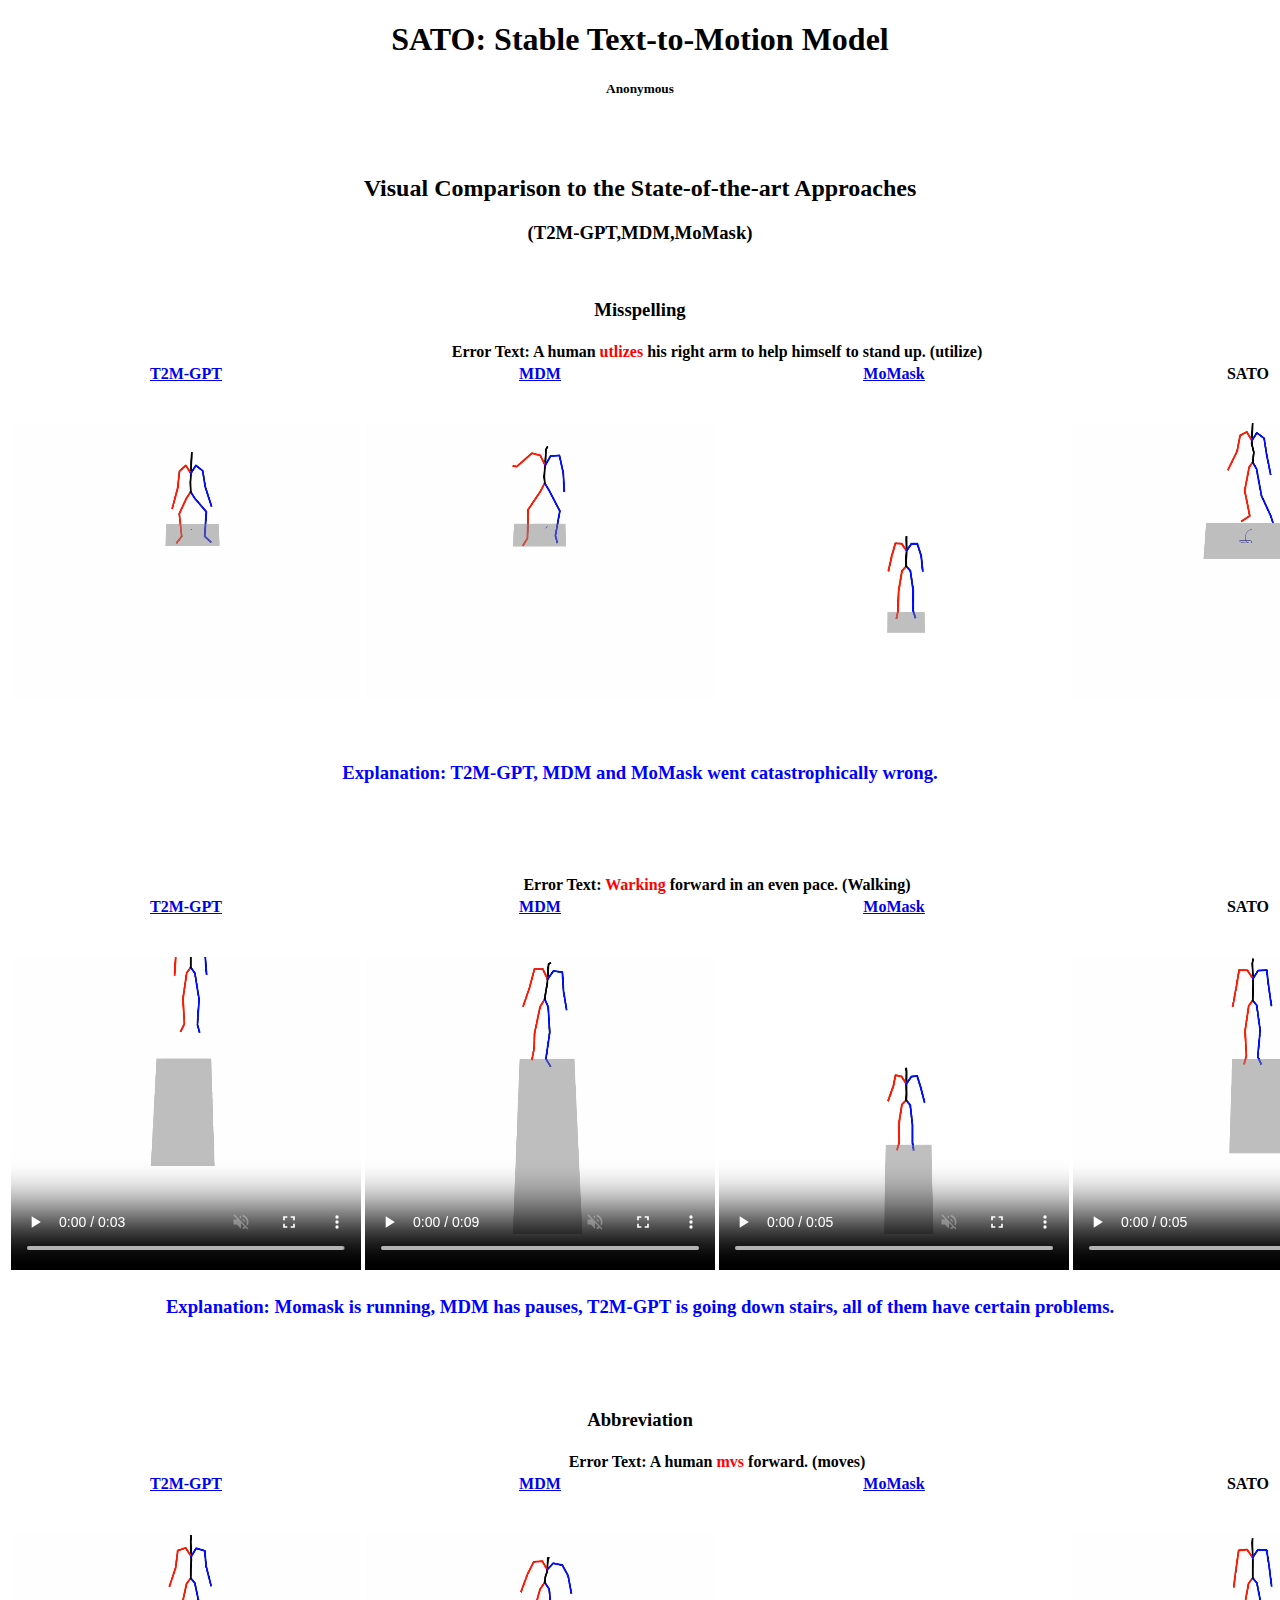
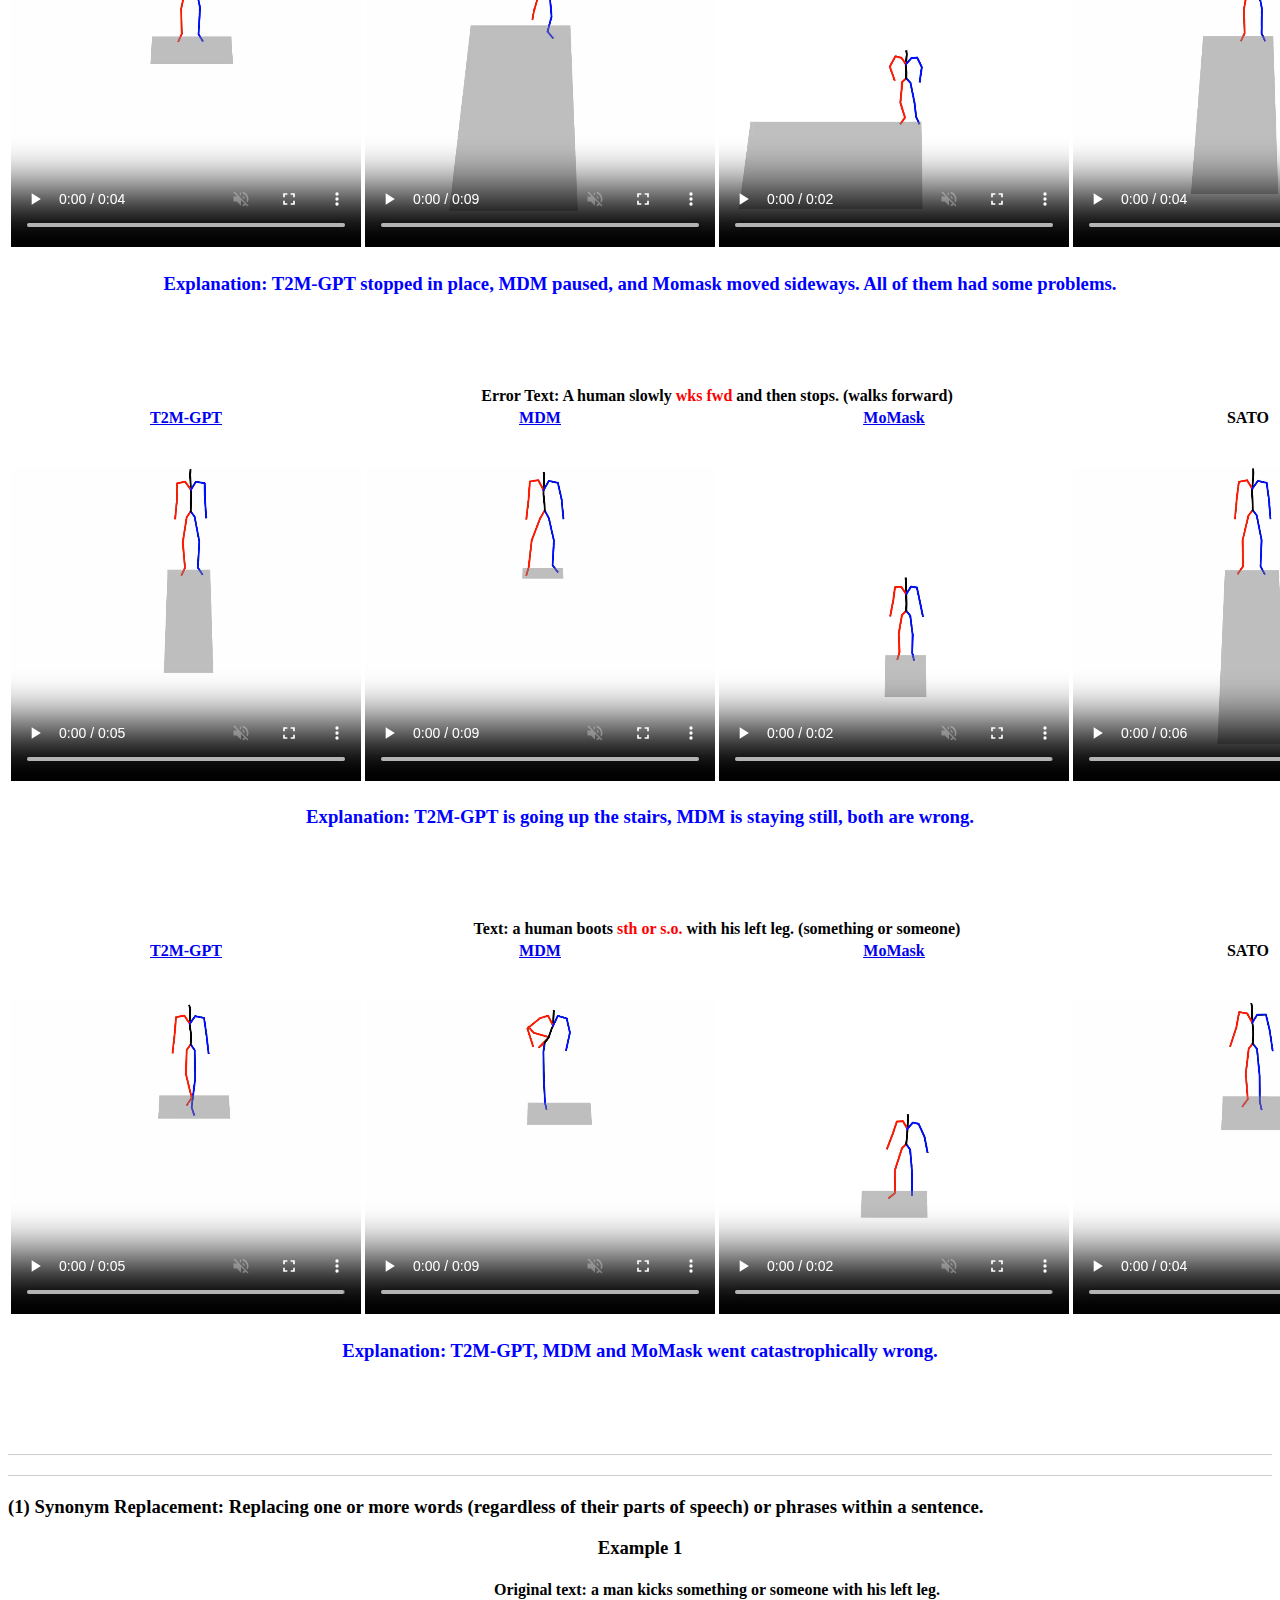
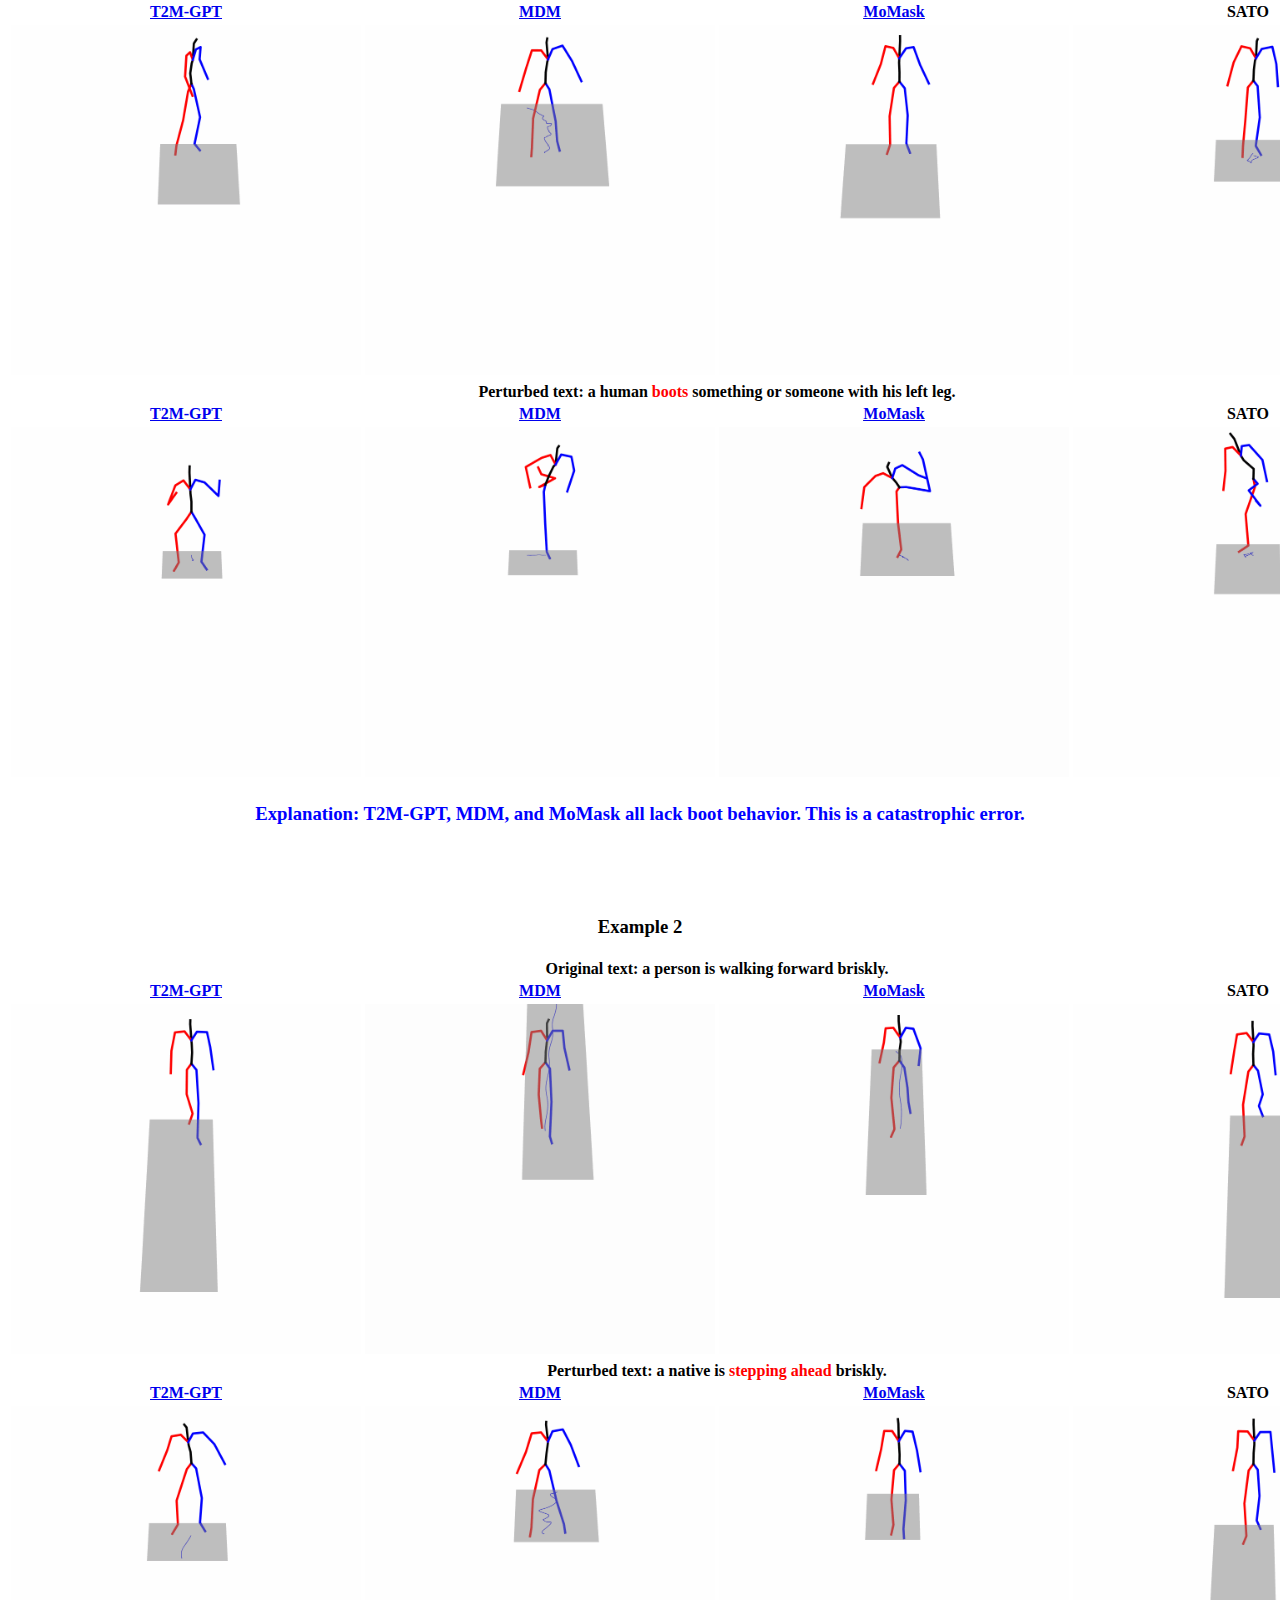
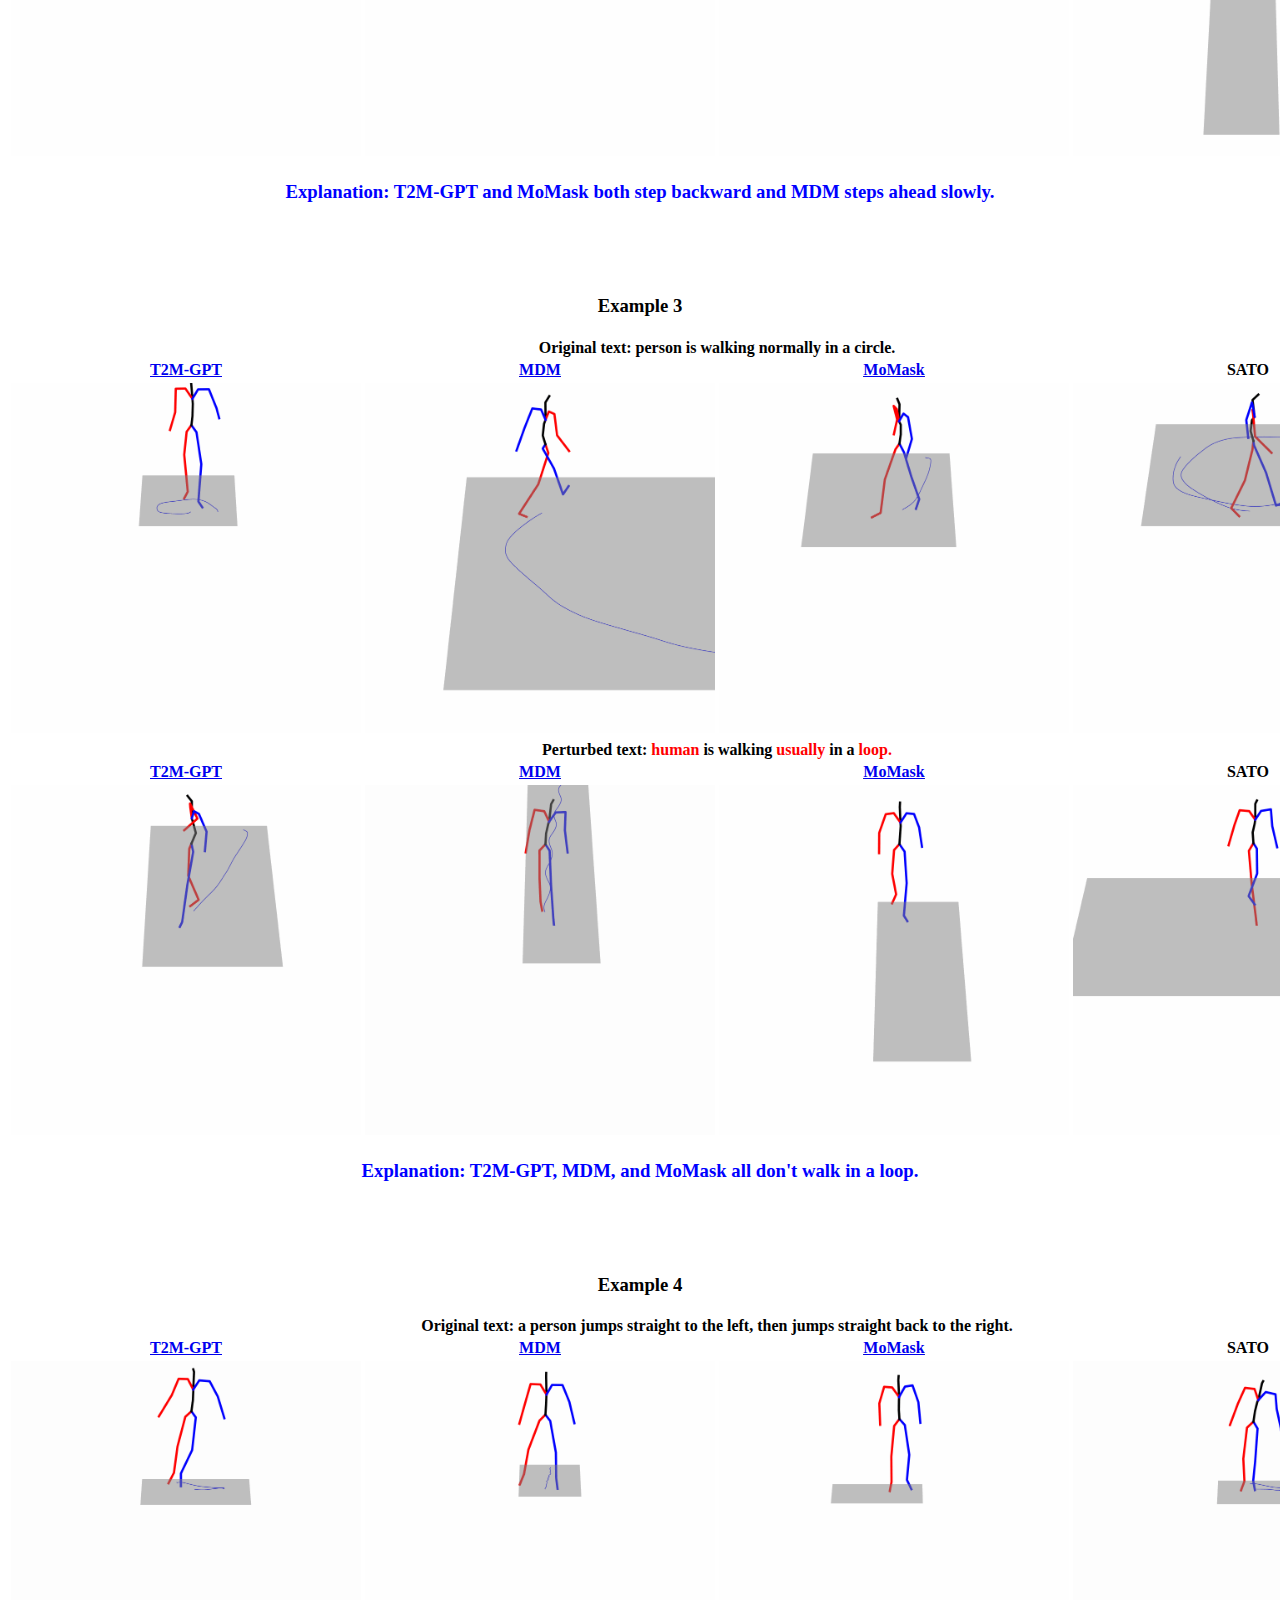
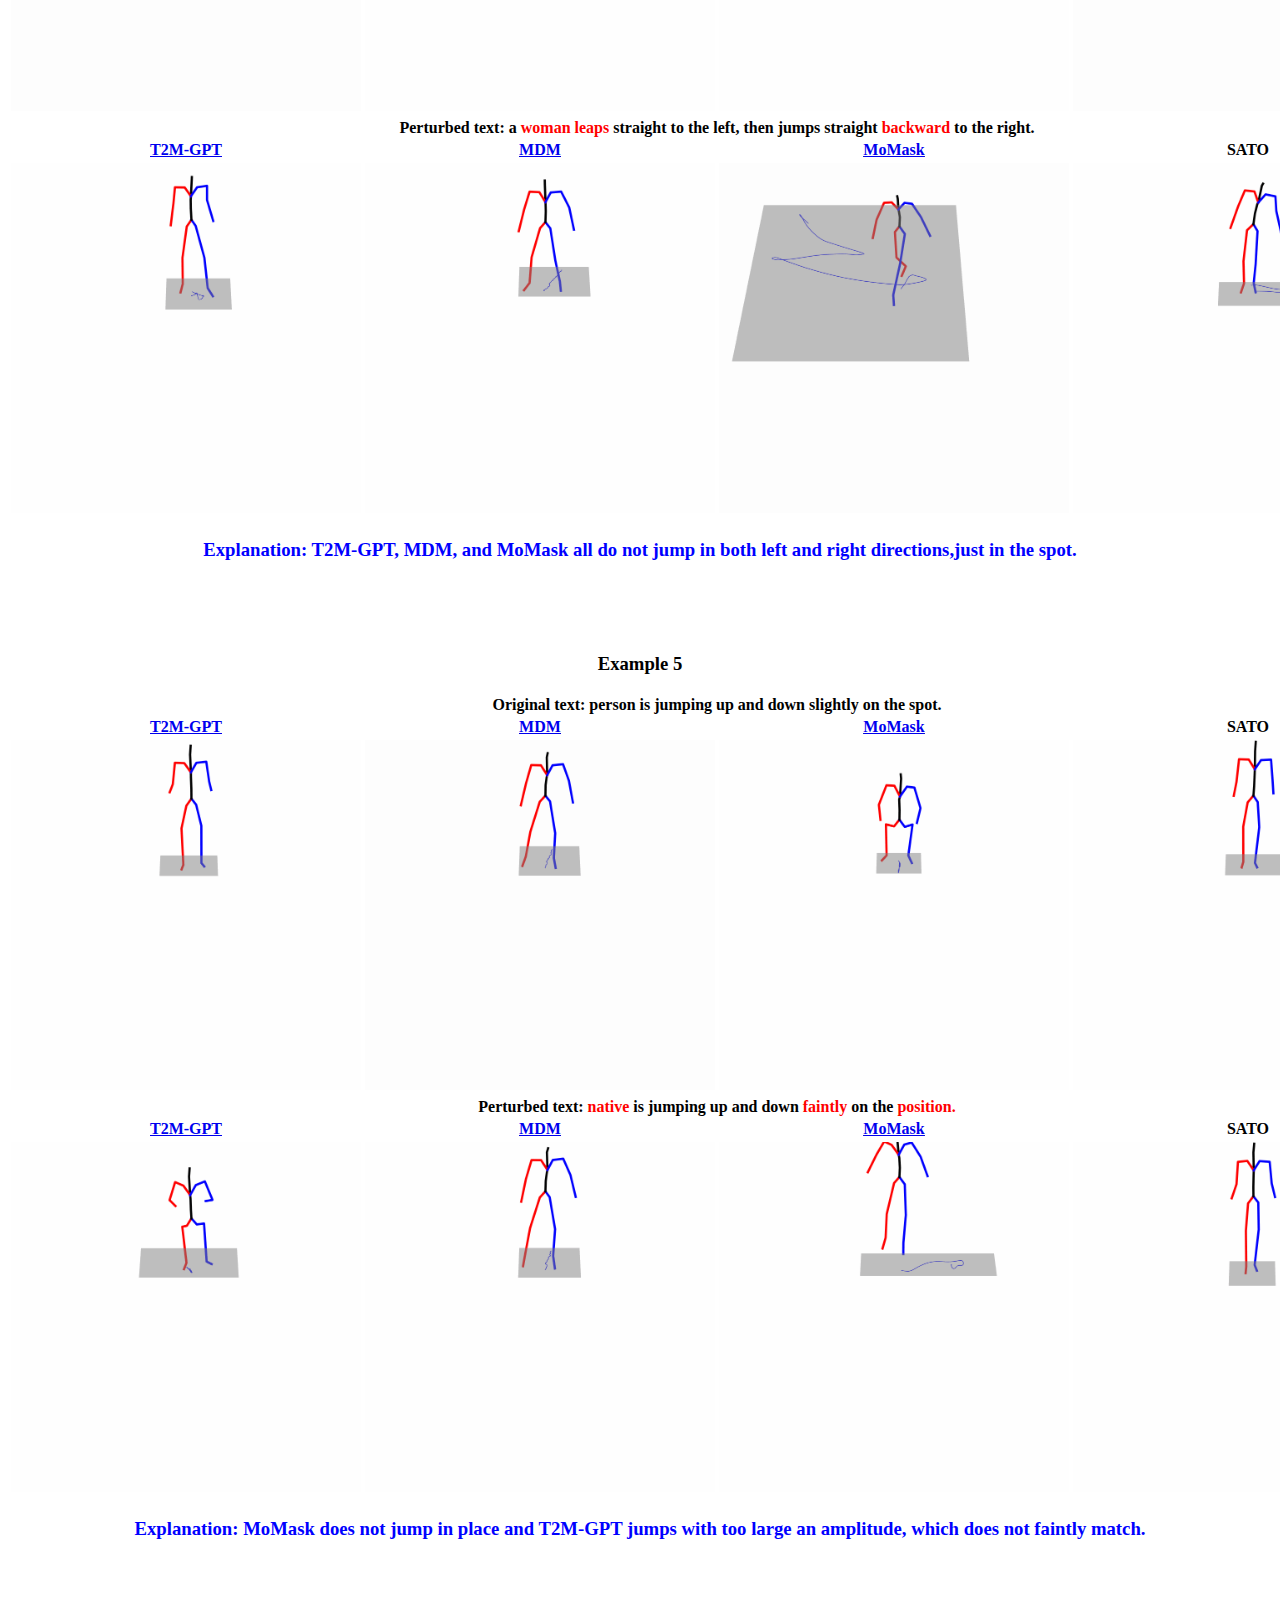
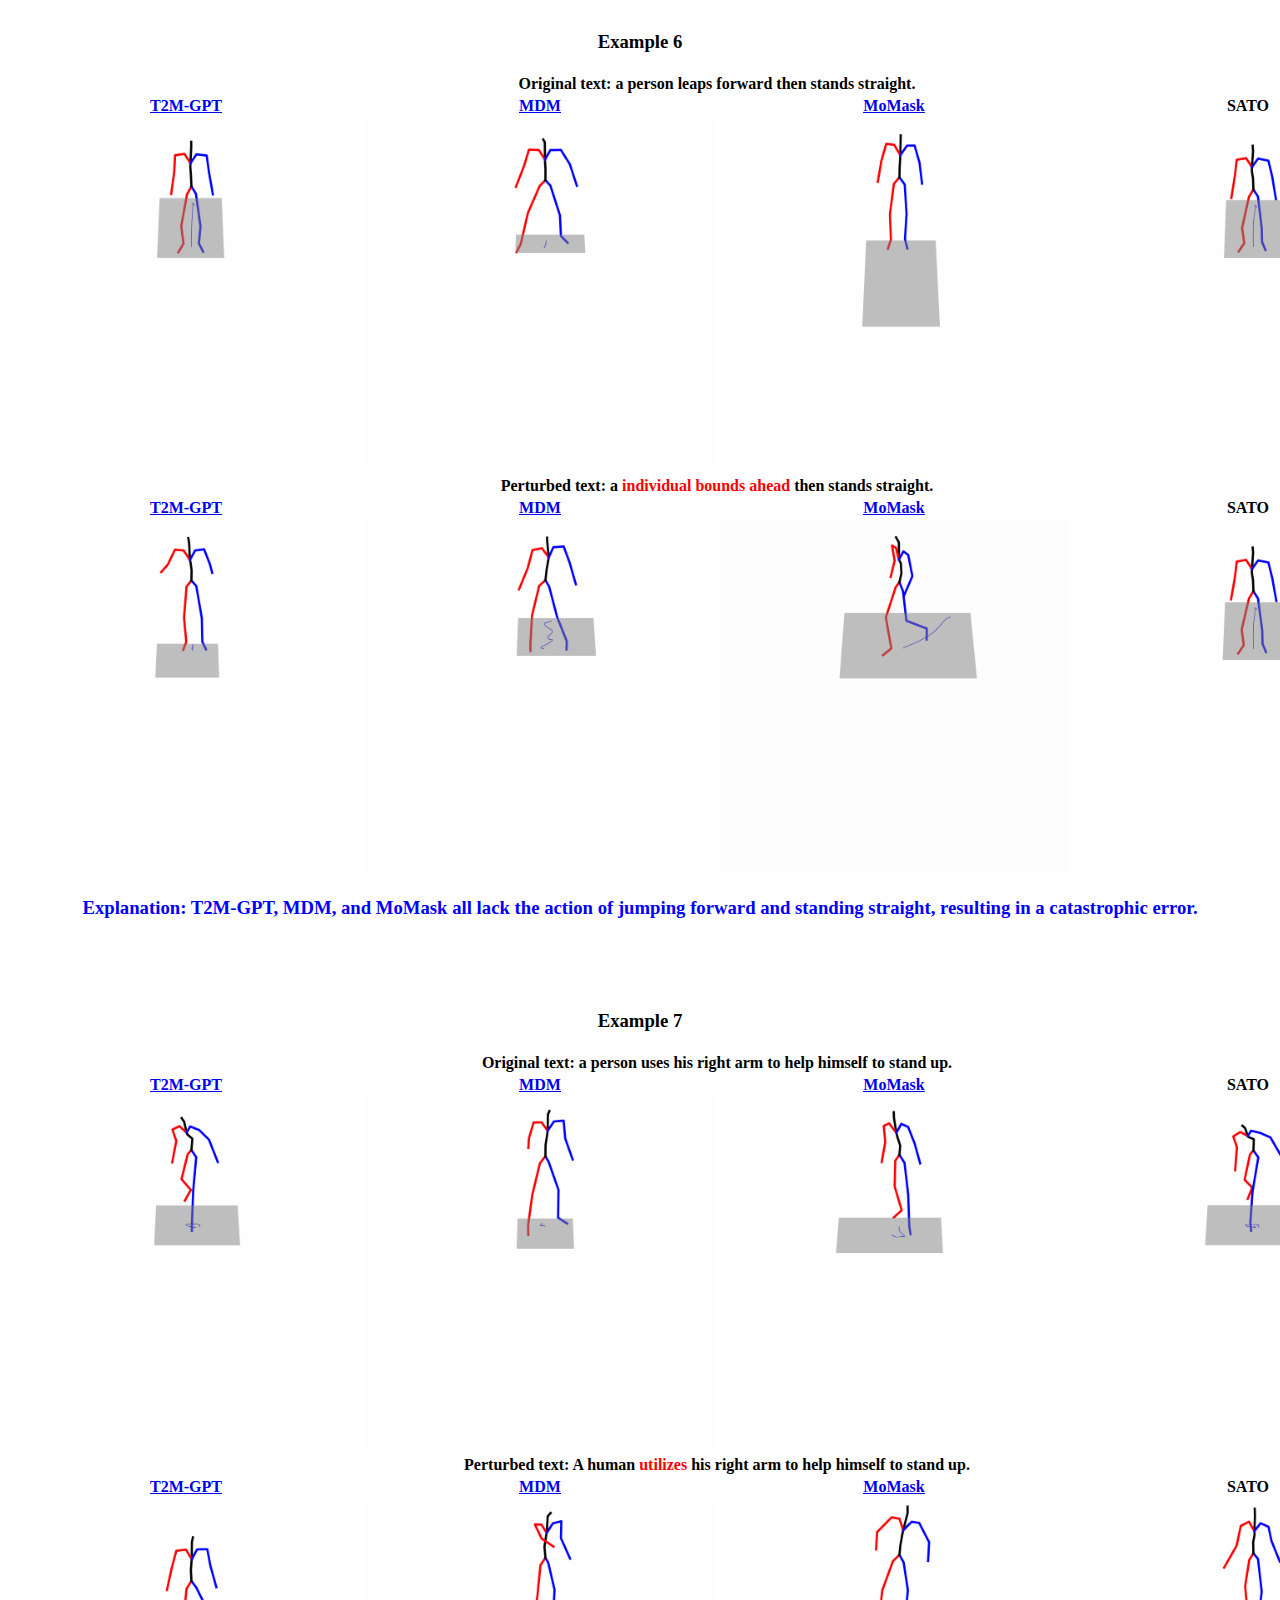
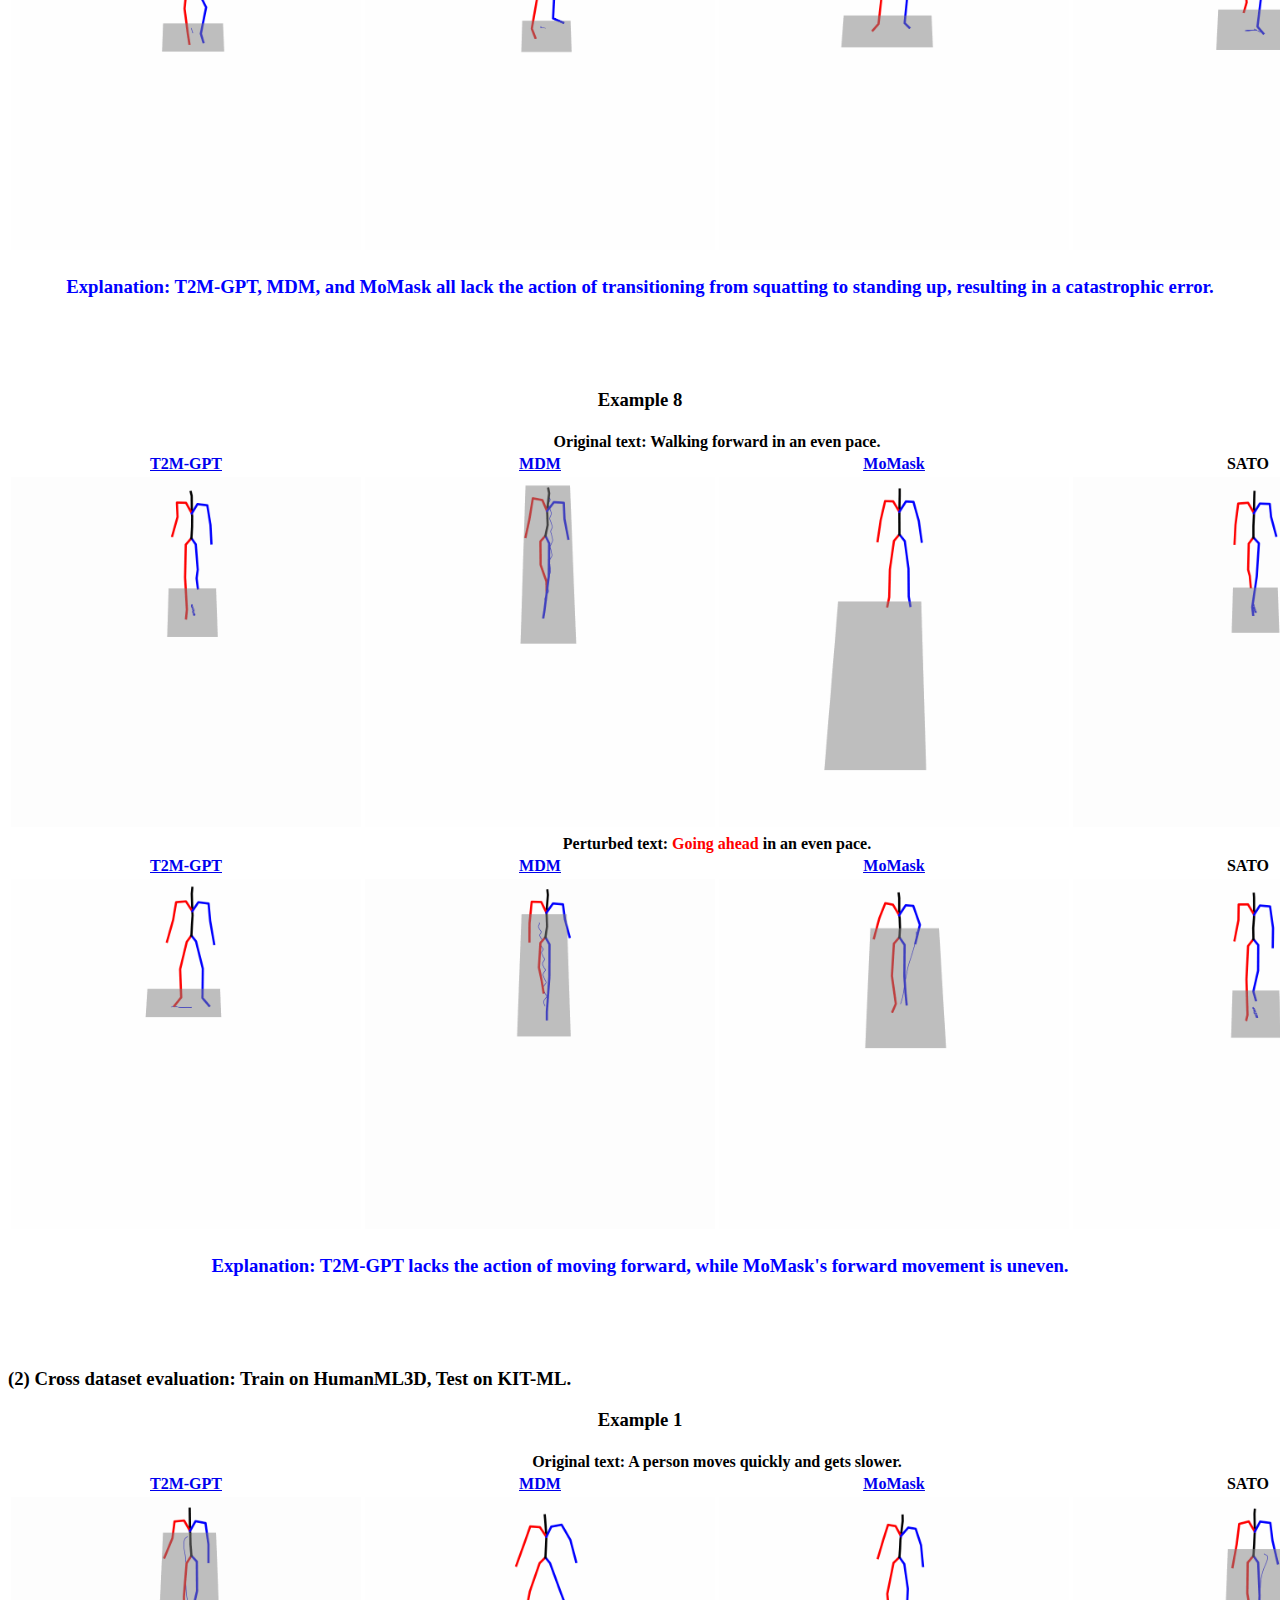
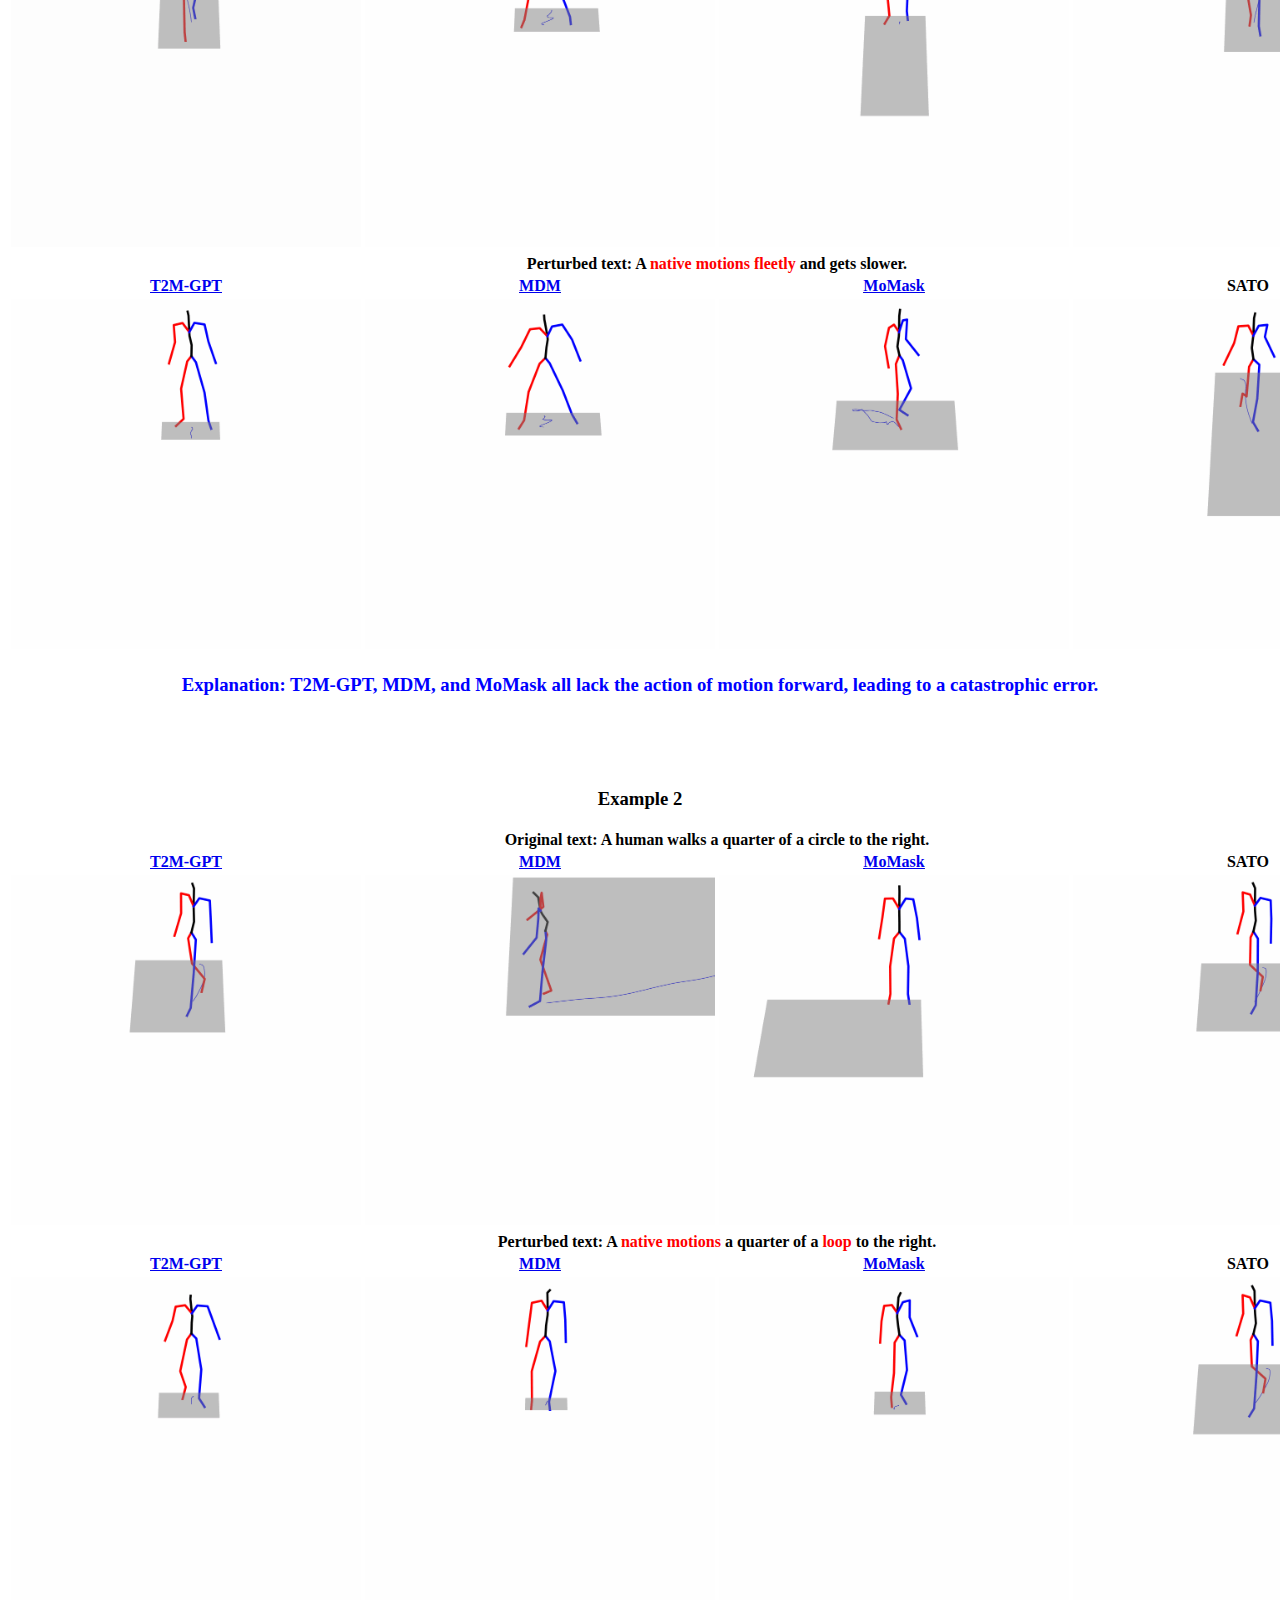
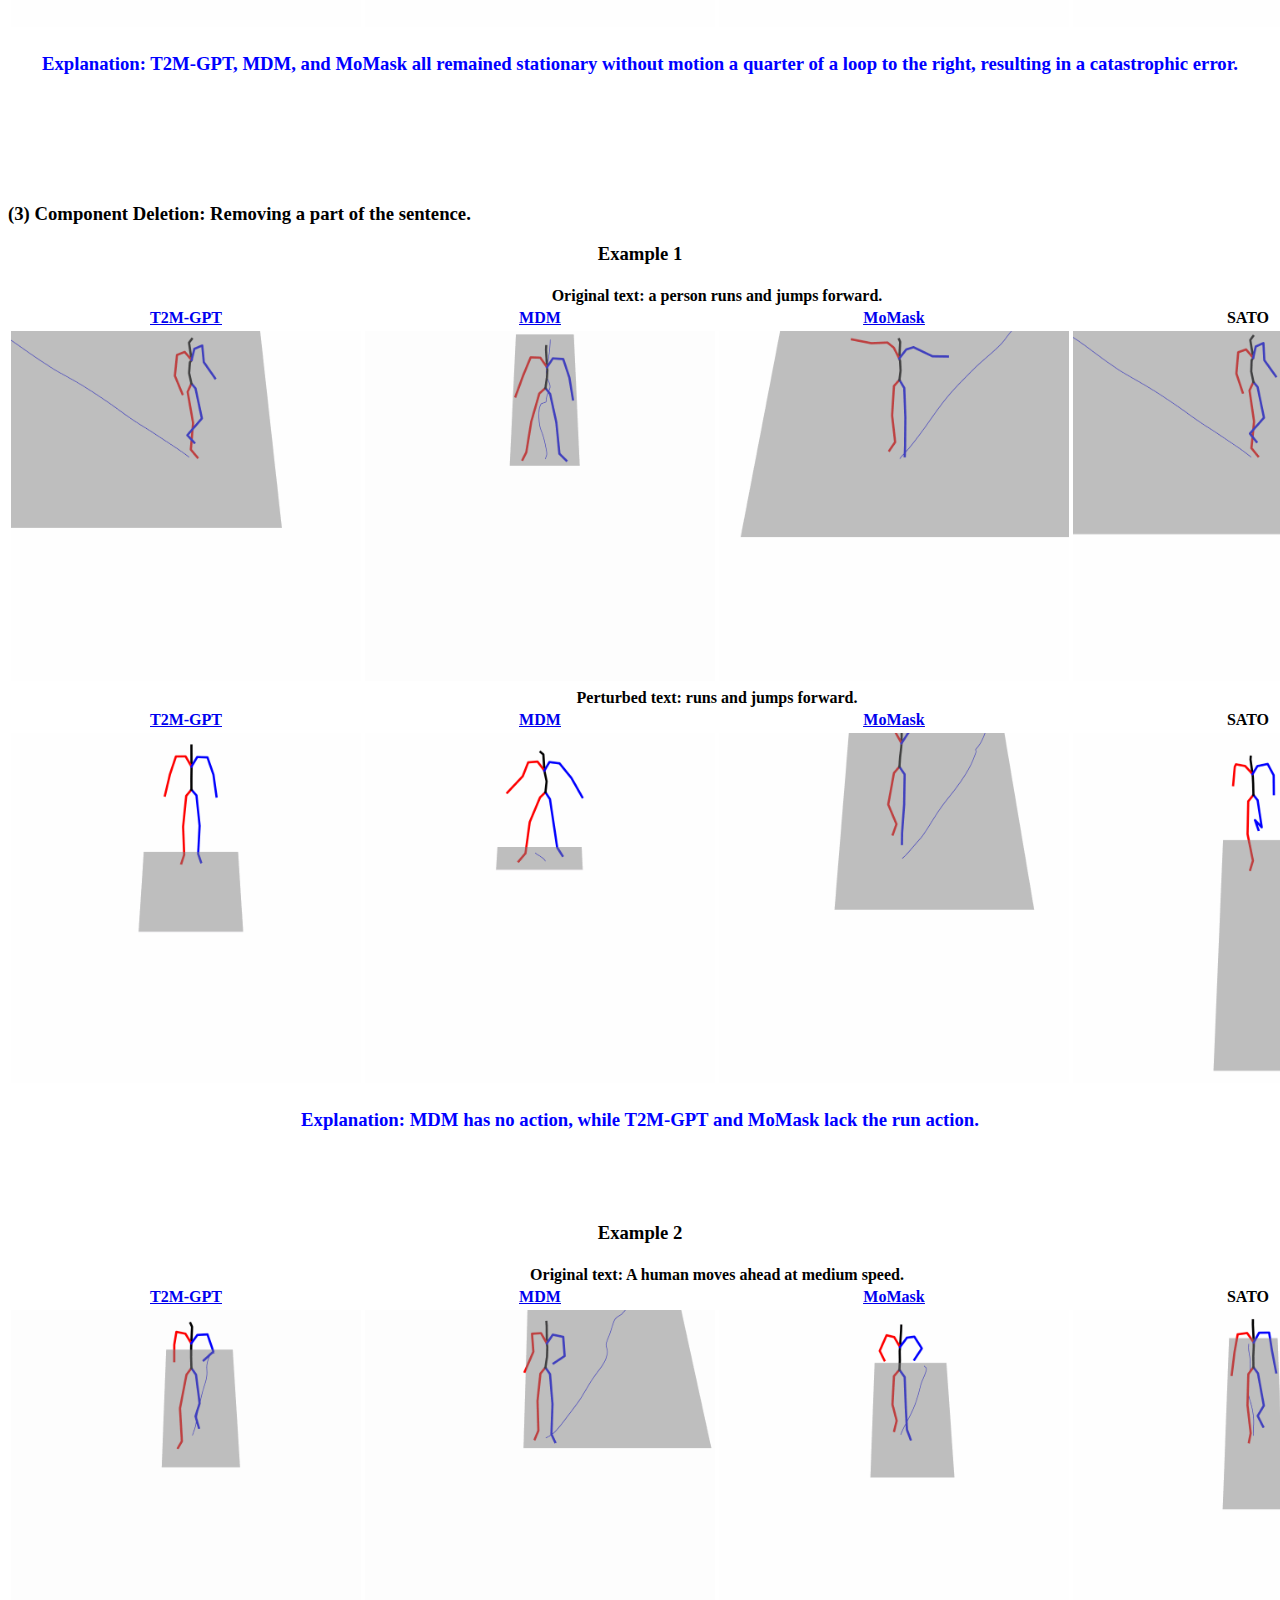
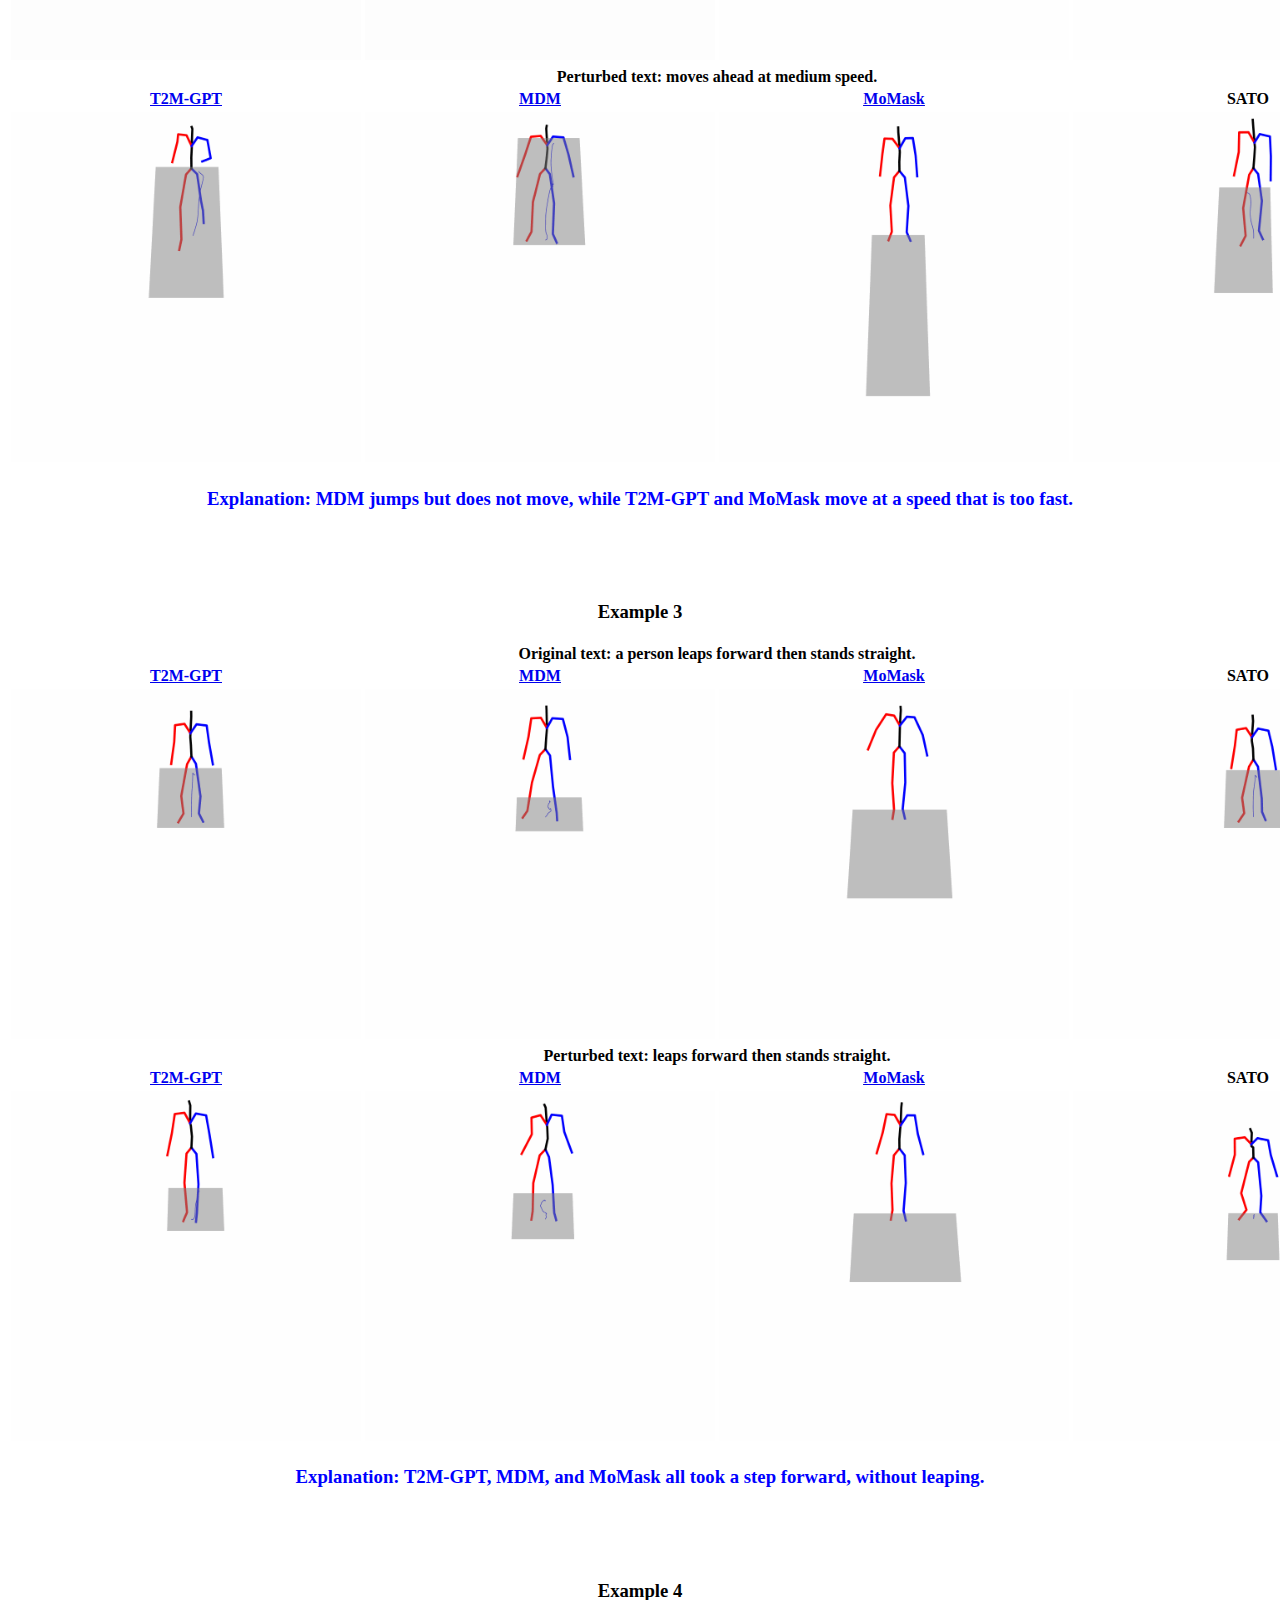
<file: SATO.html>
<!DOCTYPE html>
<html lang="en">

<head>
  <meta charset="UTF-8">
  <meta name="viewport" content="width=device-width, initial-scale=1.0">
  <title>Document</title>
  <style>
    h1,
    h5 {
      text-align: center;
    }
  </style>
</head>

<body>
  <main>
    <section>
      <div>
        <div>
          <h1>SATO: Stable Text-to-Motion Model</h1>
          <h5>Anonymous</h5>
        </div>
      </div>
    </section>

   
<br><br>
    <section>
      <div>
        <div class="container">
          <center><h2>
            Visual Comparison to the State-of-the-art Approaches
            </h2></center>
            <center>
              <h3>
                (T2M-GPT,MDM,MoMask)
              </h3>
            </center>
        </div>
        <br>
      </div>
      <center><h3>
        Misspelling
      </h3></center>
      
      <p align="center">
        <table align="center" >
          <tr>
            <th colspan="4">Error Text: A human  <span style="color: red;">utlizes</span> his right arm to help himself to stand up. (utilize)</th>
          </tr>
          <tr>
            <th align="center"><u><a href="https://github.com/Mael-zys/T2M-GPT"><nobr>T2M-GPT</nobr> </a></u></th>
            <th align="center"><u><a href="https://guytevet.github.io/mdm-page/"><nobr>MDM</nobr> </a></u></th>
            <th align="center"><u><a href="https://github.com/EricGuo5513/momask-codes"><nobr>MoMask</nobr> </a></u></th>
            <th align="center"><nobr>SATO</nobr> </th>
          </tr>
        
          <tr>
            <td width="250" align="center"><video width="350" height="350" controls autoplay loop muted ><source src="video/A human utlizes his right arm to help himself to stand up/utilize_gpt.mp4" type="video/mp4"></video></td>
            <td width="250" align="center"><video width="350" height="350" controls autoplay loop muted><source src="video/A human utlizes his right arm to help himself to stand up/utilize_mdm.mp4" type="video/mp4"></video></td>
            <td width="250" align="center"><video width="350" height="350" controls autoplay loop muted><source src="video/A human utlizes his right arm to help himself to stand up/utilize_momask.mp4" type="video/mp4"></video></td>
            <td width="250" align="center"><video width="350" height="350" controls autoplay loop muted><source src="video/A human utlizes his right arm to help himself to stand up/utilize_sato.mp4" type="video/mp4"></video></td>
          </tr>
        </table>
        </p>
        <center>
          <h3>
            <p style="color: blue;">Explanation: T2M-GPT, MDM and MoMask went catastrophically wrong.</p>
          </h3>
        </center>
        <br>
      <br>
      <br>

      <p align="center">
        <table align="center" >
          <tr>
            <th colspan="4">Error Text:  <span style="color: red;">Warking</span> forward in an even pace. (Walking)</th>
          </tr>
          <tr>
            <th align="center"><u><a href="https://github.com/Mael-zys/T2M-GPT"><nobr>T2M-GPT</nobr> </a></u></th>
            <th align="center"><u><a href="https://guytevet.github.io/mdm-page/"><nobr>MDM</nobr> </a></u></th>
            <th align="center"><u><a href="https://github.com/EricGuo5513/momask-codes"><nobr>MoMask</nobr> </a></u></th>
            <th align="center"><nobr>SATO</nobr> </th>
          </tr>
        
          <tr>
            <td width="250" align="center"><video width="350" height="350" controls autoplay loop muted><source src="video/Warking forward in an even pace/walk_gpt.mp4" type="video/mp4"></video></td>
            <td width="250" align="center"><video width="350" height="350" controls autoplay loop muted><source src="video/Warking forward in an even pace/walk_mdm.mp4" type="video/mp4"></video></td>
            <td width="250" align="center"><video width="350" height="350" controls autoplay loop muted><source src="video/Warking forward in an even pace/walk_momask.mp4" type="video/mp4"></video></td>
            <td width="250" align="center"><video width="350" height="350" controls autoplay loop muted><source src="video/Warking forward in an even pace/walk_sato.mp4" type="video/mp4"></video></td>
          </tr>
        </table>
        <center>
          <h3>
            <p style="color: blue;">Explanation: Momask is running, MDM has pauses, T2M-GPT is going down stairs, all of them have certain problems.</p>
          </h3>
        </center>
        </p>
        <br>
        <br>
        <br>
        
        
        
        <center><h3>
          Abbreviation
        </h3></center>
        
            <p align="center">
              <table align="center" >
                <tr>
                  <th colspan="4">Error Text: A human  <span style="color: red;">mvs</span> forward. (moves)</th>
                </tr>
                <tr>
                  <th align="center"><u><a href="https://github.com/Mael-zys/T2M-GPT"><nobr>T2M-GPT</nobr> </a></u></th>
                  <th align="center"><u><a href="https://guytevet.github.io/mdm-page/"><nobr>MDM</nobr> </a></u></th>
                  <th align="center"><u><a href="https://github.com/EricGuo5513/momask-codes"><nobr>MoMask</nobr> </a></u></th>
                  <th align="center"><nobr>SATO</nobr> </th>
                </tr>
              
                <tr>
                <td width="250" align="center"><video width="350" height="350" controls autoplay loop muted><source src="video/move/move_gpt.mp4" type="video/mp4"></video></td>
                <td width="250" align="center"><video width="350" height="350" controls autoplay loop muted><source src="video/move/move_mdm.mp4" type="video/mp4"></video></td>
                <td width="250" align="center"><video width="350" height="350" controls autoplay loop muted><source src="video/move/move_momask.mp4" type="video/mp4"></video></td>
                <td width="250" align="center"><video width="350" height="350" controls autoplay loop muted><source src="video/move/move_sato.mp4" type="video/mp4"></video></td>
                </tr>
              </table>
              </p>
              <center>
                <h3>
                  <p style="color: blue;">Explanation: T2M-GPT stopped in place, MDM paused, and Momask moved sideways. All of them had some problems.</p>
                </h3>
              </center>
              
              <br>
        <br>
        <br>
            <p align="center">
              <table align="center" >
                <tr>
                  <th colspan="4">Error Text: A human slowly  <span style="color: red;">wks fwd</span> and then stops. (walks forward)</th>
                </tr>
                <tr>
                  <th align="center"><u><a href="https://github.com/Mael-zys/T2M-GPT"><nobr>T2M-GPT</nobr> </a></u></th>
                  <th align="center"><u><a href="https://guytevet.github.io/mdm-page/"><nobr>MDM</nobr> </a></u></th>
                  <th align="center"><u><a href="https://github.com/EricGuo5513/momask-codes"><nobr>MoMask</nobr> </a></u></th>
                  <th align="center"><nobr>SATO</nobr> </th>
                </tr>
              
                <tr>
                  <td width="250" align="center"><video width="350" height="350" controls autoplay loop muted><source src="video/forward/forward_gpt.mp4" type="video/mp4"></video></td>
                  <td width="250" align="center"><video width="350" height="350" controls autoplay loop muted><source src="video/forward/forward_mdm.mp4" type="video/mp4"></video></td>
                  <td width="250" align="center"><video width="350" height="350" controls autoplay loop muted><source src="video/forward/forward_momask.mp4" type="video/mp4"></video></td>
                  <td width="250" align="center"><video width="350" height="350" controls autoplay loop muted><source src="video/forward/forward_sato.mp4" type="video/mp4"></video></td>
                </tr>
              </table>
              </p>
              <center>
                <h3>
                  <p style="color: blue;">Explanation: T2M-GPT is going up the stairs, MDM is staying still, both are wrong.</p>
                </h3>
              </center>
              <br>
        <br>
        <br>
      <p align="center">
        <table align="center" >
          <tr>
            <th colspan="4">Text: a human boots  <span style="color: red;">sth or s.o.</span> with his left leg. (something or someone)</th>
          </tr>
          <tr>
            <th align="center"><u><a href="https://github.com/Mael-zys/T2M-GPT"><nobr>T2M-GPT</nobr> </a></u></th>
            <th align="center"><u><a href="https://guytevet.github.io/mdm-page/"><nobr>MDM</nobr> </a></u></th>
            <th align="center"><u><a href="https://github.com/EricGuo5513/momask-codes"><nobr>MoMask</nobr> </a></u></th>
            <th align="center"><nobr>SATO</nobr> </th>
          </tr>
        
          <tr>
            <td width="250" align="center"><video width="350" height="350" controls autoplay loop muted><source src="video/a human boots sth or s.o. with his left leg/something_gpt.mp4" type="video/mp4"></video></td>
            <td width="250" align="center"><video width="350" height="350" controls autoplay loop muted><source src="video/a human boots sth or s.o. with his left leg/something_mdm.mp4" type="video/mp4"></video></td>
            <td width="250" align="center"><video width="350" height="350" controls autoplay loop muted><source src="video/a human boots sth or s.o. with his left leg/something_momask.mp4" type="video/mp4"></video></td>
            <td width="250" align="center"><video width="350" height="350" controls autoplay loop muted><source src="video/a human boots sth or s.o. with his left leg/something_sato.mp4" type="video/mp4"></video></td>
          </tr>
        </table>
        </p>
        <center>
          <h3>
            <p style="color: blue;">Explanation: T2M-GPT, MDM and MoMask went catastrophically wrong.</p>
          </h3>
        </center>
<br>
<br>
<br>
<div style="border-bottom: 1px solid #cccccc; margin: 20px 0;"></div>
<div style="border-bottom: 1px solid #cccccc; margin: 20px 0;"></div>

        <h3>
          (1) Synonym Replacement: Replacing one or more words (regardless of their parts of speech) or phrases within a sentence.
        </h3>

      <center>
        <h3>
          Example 1
        </h3>
      </center>
      <p align="center">
        <table align="center" >
          <tr>
            <th colspan="4">Original text: a man kicks something or someone with his left leg.</th>
          </tr>
          <tr>
            <th align="center"><u><a href="https://github.com/Mael-zys/T2M-GPT"><nobr>T2M-GPT</nobr> </a></u></th>
            <th align="center"><u><a href="https://guytevet.github.io/mdm-page/"><nobr>MDM</nobr> </a></u></th>
            <th align="center"><u><a href="https://github.com/EricGuo5513/momask-codes"><nobr>MoMask</nobr> </a></u></th>
            <th align="center"><nobr>SATO</nobr> </th>
          </tr>
        
          <tr>
            <td width="250" align="center"><img src="images1/GIF1/1/kick/gpt.gif" width="350px" height="350px" alt="gif"></td>
            <td width="250" align="center"><img src="images1/GIF1/1/kick/mdm.gif" width="350px" height="350px" alt="gif"></td>
            <td width="250" align="center"><img src="images1/GIF1/1/kick/momask.gif" width="350px" height="350px" alt="gif"></td>
            <td width="250" align="center"><img src="images1/GIF1/1/kick/sato.gif" width="350px" height="350px" alt="gif"></td>
          </tr>
        
          <tr>
            <th colspan="4">Perturbed text: a human <span style="color: red;">boots</span> something or someone with his left leg.</th>
          </tr>
          <tr>
            <th align="center"><u><a href="https://github.com/Mael-zys/T2M-GPT"><nobr>T2M-GPT</nobr> </a></u></th>
            <th align="center"><u><a href="https://guytevet.github.io/mdm-page/"><nobr>MDM</nobr> </a></u></th>
            <th align="center"><u><a href="https://github.com/EricGuo5513/momask-codes"><nobr>MoMask</nobr> </a></u></th>
            <th align="center"><nobr>SATO</nobr> </th>
          </tr>
        
          <tr>
            <td width="250" align="center"><img src="images1/GIF1/1/boot/gpt.gif" width="350px" height="350px" alt="gif"></td>
            <td width="250" align="center"><img src="images1/GIF1/1/boot/mdm.gif" width="350px" height="350px" alt="gif"></td>
            <td width="250" align="center"><img src="images1/GIF1/1/boot/momask.gif" width="350px" height="350px" alt="gif"></td>
            <td width="250" align="center"><img src="images1/GIF1/1/boot/sato.gif" width="350px" height="350px" alt="gif"></td>
          </tr>
        </table>
        </p>
        <center>
          <h3>
            <p style="color: blue;">Explanation: T2M-GPT, MDM, and MoMask all lack boot behavior. This is a catastrophic error.</p>
          </h3>

        </center>


<br>
<br>
<br>
<center>
  <h3>
    Example 2
  </h3>
</center>
<p align="center">
<table align="center">
  <tr>
    <th colspan="4">Original text: a person is walking forward briskly.</th>
  </tr>
  <tr>
    <th align="center"><u><a href="https://github.com/Mael-zys/T2M-GPT"><nobr>T2M-GPT</nobr> </a></u></th>
    <th align="center"><u><a href="https://guytevet.github.io/mdm-page/"><nobr>MDM</nobr> </a></u></th>
    <th align="center"><u><a href="https://github.com/EricGuo5513/momask-codes"><nobr>MoMask</nobr> </a></u></th>
    <th align="center"><nobr>SATO</nobr> </th>
  </tr>

  <tr>
    <td width="250" align="center"><img src="images1/GIF1/2/walk/gpt.gif" width="350px" height="350px" alt="gif"></td>
    <td width="250" align="center"><img src="images1/GIF1/2/walk/mdm.gif" width="350px" height="350px" alt="gif"></td>
    <td width="250" align="center"><img src="images1/GIF1/2/walk/momask.gif" width="350px" height="350px" alt="gif"></td>
    <td width="250" align="center"><img src="images1/GIF1/2/walk/sato.gif" width="350px" height="350px" alt="gif"></td>
  </tr>

  <tr>
    <th colspan="4" >Perturbed text: a native is <span style="color: red;">stepping ahead</span> briskly.</th>
  </tr>
  <tr>
    <th align="center"><u><a href="https://github.com/Mael-zys/T2M-GPT"><nobr>T2M-GPT</nobr> </a></u></th>
    <th align="center"><u><a href="https://guytevet.github.io/mdm-page/"><nobr>MDM</nobr> </a></u></th>
    <th align="center"><u><a href="https://github.com/EricGuo5513/momask-codes"><nobr>MoMask</nobr> </a></u></th>
    <th align="center"><nobr>SATO</nobr> </th>
  </tr>

  <tr>
    <td width="250" align="center"><img src="images1/GIF1/2/step/gpt.gif" width="350px" height="350px" alt="gif"></td>
    <td width="250" align="center"><img src="images1/GIF1/2/step/mdm.gif" width="350px" height="350px" alt="gif"></td>
    <td width="250" align="center"><img src="images1/GIF1/2/step/momask.gif" width="350px" height="350px" alt="gif"></td>
    <td width="250" align="center"><img src="images1/GIF1/2/step/sato.gif" width="350px" height="350px" alt="gif"></td>
  </tr>
</table>
</p>
<center>
  <h3>
    <p style="color: blue;">Explanation: T2M-GPT and MoMask both step backward and MDM steps ahead slowly.</p>
  </h3>

</center>



<br>
<br>
<br>
<center>
  <h3>
    Example 3
  </h3>
</center>
<p align="center">
<table align="center">
  <tr>
    <th colspan="4">Original text: person is walking normally in a circle.</th>
  </tr>
  <tr>
    <th align="center"><u><a href="https://github.com/Mael-zys/T2M-GPT"><nobr>T2M-GPT</nobr> </a></u></th>
    <th align="center"><u><a href="https://guytevet.github.io/mdm-page/"><nobr>MDM</nobr> </a></u></th>
    <th align="center"><u><a href="https://github.com/EricGuo5513/momask-codes"><nobr>MoMask</nobr> </a></u></th>
    <th align="center"><nobr>SATO</nobr> </th>
  </tr>

  <tr>
    <td width="250" align="center"><img src="images1/GIF1/3/circle/gpt.gif" width="350px" height="350px" alt="gif"></td>
    <td width="250" align="center"><img src="images1/GIF1/3/circle/mdm.gif" width="350px" height="350px" alt="gif"></td>
    <td width="250" align="center"><img src="images1/GIF1/3/circle/momask.gif" width="350px" height="350px" alt="gif"></td>
    <td width="250" align="center"><img src="images1/GIF1/3/circle/sato.gif" width="350px" height="350px" alt="gif"></td>
  </tr>

  <tr>
    <th colspan="4" >Perturbed text: <span style="color: red;">human</span> is walking <span style="color: red;">usually</span> in a <span style="color: red;">loop.</span></th>
  </tr>
  <tr>
    <th align="center"><u><a href="https://github.com/Mael-zys/T2M-GPT"><nobr>T2M-GPT</nobr> </a></u></th>
    <th align="center"><u><a href="https://guytevet.github.io/mdm-page/"><nobr>MDM</nobr> </a></u></th>
    <th align="center"><u><a href="https://github.com/EricGuo5513/momask-codes"><nobr>MoMask</nobr> </a></u></th>
    <th align="center"><nobr>SATO</nobr> </th>
  </tr>

  <tr>
    <td width="250" align="center"><img src="images1/GIF1/3/loop/gpt.gif" width="350px" height="350px" alt="gif"></td>
    <td width="250" align="center"><img src="images1/GIF1/3/loop/mdm.gif" width="350px" height="350px" alt="gif"></td>
    <td width="250" align="center"><img src="images1/GIF1/3/loop/momask.gif" width="350px" height="350px" alt="gif"></td>
    <td width="250" align="center"><img src="images1/GIF1/3/loop/sato.gif" width="350px" height="350px" alt="gif"></td>
  </tr>
</table>
</p>




<center>
  <h3>
    <p style="color: blue;">Explanation: T2M-GPT, MDM, and MoMask all don't walk in a loop.</p>
  </h3>

</center>






<br>
<br>
<br>
<center>
  <h3>
    Example 4
  </h3>
</center>
<p align="center">
<table align="center">
  <tr>
    <th colspan="4">Original text: a person jumps straight to the left, then jumps straight back to the right.</th>
  </tr>
  <tr>
    <th align="center"><u><a href="https://github.com/Mael-zys/T2M-GPT"><nobr>T2M-GPT</nobr> </a></u></th>
    <th align="center"><u><a href="https://guytevet.github.io/mdm-page/"><nobr>MDM</nobr> </a></u></th>
    <th align="center"><u><a href="https://github.com/EricGuo5513/momask-codes"><nobr>MoMask</nobr> </a></u></th>
    <th align="center"><nobr>SATO</nobr> </th>
  </tr>

  <tr>
    <td width="250" align="center"><img src="images1/GIF1/5/jump/gpt.gif" width="350px" height="350px" alt="gif"></td>
    <td width="250" align="center"><img src="images1/GIF1/5/jump/mdm.gif" width="350px" height="350px" alt="gif"></td>
    <td width="250" align="center"><img src="images1/GIF1/5/jump/momask.gif" width="350px" height="350px" alt="gif"></td>
    <td width="250" align="center"><img src="images1/GIF1/5/jump/sato.gif" width="350px" height="350px" alt="gif"></td>
  </tr>

  <tr>
    <th colspan="4" >Perturbed text: a <span style="color: red;">woman</span> <span style="color: red;">leaps</span> straight to the left, then jumps straight <span style="color: red;">backward</span> to the right.</th>
  </tr>
  <tr>
    <th align="center"><u><a href="https://github.com/Mael-zys/T2M-GPT"><nobr>T2M-GPT</nobr> </a></u></th>
    <th align="center"><u><a href="https://guytevet.github.io/mdm-page/"><nobr>MDM</nobr> </a></u></th>
    <th align="center"><u><a href="https://github.com/EricGuo5513/momask-codes"><nobr>MoMask</nobr> </a></u></th>
    <th align="center"><nobr>SATO</nobr> </th>
  </tr>

  <tr>
    <td width="250" align="center"><img src="images1/GIF1/5/leap/gpt.gif" width="350px" height="350px" alt="gif"></td>
    <td width="250" align="center"><img src="images1/GIF1/5/leap/mdm.gif" width="350px" height="350px" alt="gif"></td>
    <td width="250" align="center"><img src="images1/GIF1/5/leap/momask.gif" width="350px" height="350px" alt="gif"></td>
    <td width="250" align="center"><img src="images1/GIF1/5/leap/sato.gif" width="350px" height="350px" alt="gif"></td>
  </tr>
</table>
</p>


<center>
  <h3>
    <p style="color: blue;">Explanation: T2M-GPT, MDM, and MoMask all do not jump in both left and right directions,just in the spot.</p>
  </h3>

</center>






<br>
<br>
<br>
<center>
  <h3>
    Example 5
  </h3>
</center>
<p align="center">
<table align="center">
  <tr>
    <th colspan="4">Original text: person is jumping up and down slightly on the spot.</th>
  </tr>
  <tr>
    <th align="center"><u><a href="https://github.com/Mael-zys/T2M-GPT"><nobr>T2M-GPT</nobr> </a></u></th>
    <th align="center"><u><a href="https://guytevet.github.io/mdm-page/"><nobr>MDM</nobr> </a></u></th>
    <th align="center"><u><a href="https://github.com/EricGuo5513/momask-codes"><nobr>MoMask</nobr> </a></u></th>
    <th align="center"><nobr>SATO</nobr> </th>
  </tr>

  <tr>
    <td width="250" align="center"><img src="images1/GIF1/6/slightly/gpt.gif" width="350px" height="350px" alt="gif"></td>
    <td width="250" align="center"><img src="images1/GIF1/6/slightly/mdm.gif" width="350px" height="350px" alt="gif"></td>
    <td width="250" align="center"><img src="images1/GIF1/6/slightly/momask.gif" width="350px" height="350px" alt="gif"></td>
    <td width="250" align="center"><img src="images1/GIF1/6/slightly/sato.gif" width="350px" height="350px" alt="gif"></td>
  </tr>

  <tr>
    <th colspan="4" >Perturbed text: <span style="color: red;">native</span> is jumping up and down <span style="color: red;">faintly</span> on the <span style="color: red;">position.</span></th>
  </tr>
  <tr>
    <th align="center"><u><a href="https://github.com/Mael-zys/T2M-GPT"><nobr>T2M-GPT</nobr> </a></u></th>
    <th align="center"><u><a href="https://guytevet.github.io/mdm-page/"><nobr>MDM</nobr> </a></u></th>
    <th align="center"><u><a href="https://github.com/EricGuo5513/momask-codes"><nobr>MoMask</nobr> </a></u></th>
    <th align="center"><nobr>SATO</nobr> </th>
  </tr>

  <tr>
    <td width="250" align="center"><img src="images1/GIF1/6/faintly/gpt.gif" width="350px" height="350px" alt="gif"></td>
    <td width="250" align="center"><img src="images1/GIF1/6/faintly/mdm.gif" width="350px" height="350px" alt="gif"></td>
    <td width="250" align="center"><img src="images1/GIF1/6/faintly/momask.gif" width="350px" height="350px" alt="gif"></td>
    <td width="250" align="center"><img src="images1/GIF1/6/faintly/sato.gif" width="350px" height="350px" alt="gif"></td>
  </tr>
</table>
</p>

<center>
  <h3>
    <p style="color: blue;">
      Explanation: MoMask does not jump in place and T2M-GPT jumps with too large an amplitude, which does not faintly match.</p>
  </h3>

</center>






<br>
<br>
<br>
<center>
  <h3>
    Example 6
  </h3>
</center>
<p align="center">
<table align="center">
  <tr>
    <th colspan="4">Original text: a person leaps forward then stands straight.</th>
  </tr>
  <tr>
    <th align="center"><u><a href="https://github.com/Mael-zys/T2M-GPT"><nobr>T2M-GPT</nobr> </a></u></th>
    <th align="center"><u><a href="https://guytevet.github.io/mdm-page/"><nobr>MDM</nobr> </a></u></th>
    <th align="center"><u><a href="https://github.com/EricGuo5513/momask-codes"><nobr>MoMask</nobr> </a></u></th>
    <th align="center"><nobr>SATO</nobr> </th>
  </tr>

  <tr>
    <td width="250" align="center"><img src="images1/GIF1/7/leap/gpt.gif" width="350px" height="350px" alt="gif"></td>
    <td width="250" align="center"><img src="images1/GIF1/7/leap/mdm.gif" width="350px" height="350px" alt="gif"></td>
    <td width="250" align="center"><img src="images1/GIF1/7/leap/momask.gif" width="350px" height="350px" alt="gif"></td>
    <td width="250" align="center"><img src="images1/GIF1/7/leap/sato.gif" width="350px" height="350px" alt="gif"></td>
  </tr>

  <tr>
    <th colspan="4" >Perturbed text: a <span style="color: red;">individual</span> <span style="color: red;">bounds ahead</span> then stands straight.</th>
  </tr>
  <tr>
    <th align="center"><u><a href="https://github.com/Mael-zys/T2M-GPT"><nobr>T2M-GPT</nobr> </a></u></th>
    <th align="center"><u><a href="https://guytevet.github.io/mdm-page/"><nobr>MDM</nobr> </a></u></th>
    <th align="center"><u><a href="https://github.com/EricGuo5513/momask-codes"><nobr>MoMask</nobr> </a></u></th>
    <th align="center"><nobr>SATO</nobr> </th>
  </tr>

  <tr>
    <td width="250" align="center"><img src="images1/GIF1/7/bound/gpt.gif" width="350px" height="350px" alt="gif"></td>
    <td width="250" align="center"><img src="images1/GIF1/7/bound/mdm.gif" width="350px" height="350px" alt="gif"></td>
    <td width="250" align="center"><img src="images1/GIF1/7/bound/momask.gif" width="350px" height="350px" alt="gif"></td>
    <td width="250" align="center"><img src="images1/GIF1/7/bound/sato.gif" width="350px" height="350px" alt="gif"></td>
  </tr>
</table>
</p>


<center>
  <h3>
    <p style="color: blue;">Explanation: T2M-GPT, MDM, and MoMask all lack the action of jumping forward and standing straight, resulting in a catastrophic error.</p>
  </h3>

</center>





<br>
<br>
<br>
<center>
  <h3>
    Example 7
  </h3>
</center>
<p align="center">
<table align="center">
 
  <tr>
    <th colspan="4">Original text: a person uses his right arm to help himself to stand up.</th>
  </tr>
  <tr>
    <th align="center"><u><a href="https://github.com/Mael-zys/T2M-GPT"><nobr>T2M-GPT</nobr> </a></u></th>
    <th align="center"><u><a href="https://guytevet.github.io/mdm-page/"><nobr>MDM</nobr> </a></u></th>
    <th align="center"><u><a href="https://github.com/EricGuo5513/momask-codes"><nobr>MoMask</nobr> </a></u></th>
    <th align="center"><nobr>SATO</nobr> </th>
  </tr>

  <tr>
    <td width="250" align="center"><img src="images1/GIF1/8/use/gpt.gif" width="350px" height="350px" alt="gif"></td>
    <td width="250" align="center"><img src="images1/GIF1/8/use/mdm.gif" width="350px" height="350px" alt="gif"></td>
    <td width="250" align="center"><img src="images1/GIF1/8/use/momask.gif" width="350px" height="350px" alt="gif"></td>
    <td width="250" align="center"><img src="images1/GIF1/8/use/sato.gif" width="350px" height="350px" alt="gif"></td>
  </tr>
  <tr>
    <th colspan="4" >Perturbed text: A human <span style="color: red;">utilizes</span> his right arm to help himself to stand up.</th>
  </tr>
  <tr>
    <th align="center"><u><a href="https://github.com/Mael-zys/T2M-GPT"><nobr>T2M-GPT</nobr> </a></u></th>
    <th align="center"><u><a href="https://guytevet.github.io/mdm-page/"><nobr>MDM</nobr> </a></u></th>
    <th align="center"><u><a href="https://github.com/EricGuo5513/momask-codes"><nobr>MoMask</nobr> </a></u></th>
    <th align="center"><nobr>SATO</nobr> </th>
  </tr>

  <tr>
    <td width="250" align="center"><img src="images1/GIF1/8/utilize/gpt.gif" width="350px" height="350px" alt="gif"></td>
    <td width="250" align="center"><img src="images1/GIF1/8/utilize/mdm.gif" width="350px" height="350px" alt="gif"></td>
    <td width="250" align="center"><img src="images1/GIF1/8/utilize/momask.gif" width="350px" height="350px" alt="gif"></td>
    <td width="250" align="center"><img src="images1/GIF1/8/utilize/sato.gif" width="350px" height="350px" alt="gif"></td>
  </tr>

</table>
</p>



<center>
  <h3>
    <p style="color: blue;">Explanation: T2M-GPT, MDM, and MoMask all lack the action of transitioning from squatting to standing up, resulting in a catastrophic error.</p>
  </h3>

</center>




<br>
<br>
<br>

<center>
  <h3>
    Example 8
  </h3>
</center>
<p align="center">
<table align="center">
  <tr>
    <th colspan="4">Original text: Walking forward in an even pace.</th>
  </tr>
  <tr>
    <th align="center"><u><a href="https://github.com/Mael-zys/T2M-GPT"><nobr>T2M-GPT</nobr> </a></u></th>
    <th align="center"><u><a href="https://guytevet.github.io/mdm-page/"><nobr>MDM</nobr> </a></u></th>
    <th align="center"><u><a href="https://github.com/EricGuo5513/momask-codes"><nobr>MoMask</nobr> </a></u></th>
    <th align="center"><nobr>SATO</nobr> </th>
  </tr>

  <tr>
    <td width="250" align="center"><img src="images1/GIF1/9/walk/gpt.gif" width="350px" height="350px" alt="gif"></td>
    <td width="250" align="center"><img src="images1/GIF1/9/walk/mdm.gif" width="350px" height="350px" alt="gif"></td>
    <td width="250" align="center"><img src="images1/GIF1/9/walk/momask.gif" width="350px" height="350px" alt="gif"></td>
    <td width="250" align="center"><img src="images1/GIF1/9/walk/sato.gif" width="350px" height="350px" alt="gif"></td>
  </tr>

  <tr>
    <th colspan="4" >Perturbed text: <span style="color: red;">Going ahead</span> in an even pace.</th>
  </tr>
  <tr>
    <th align="center"><u><a href="https://github.com/Mael-zys/T2M-GPT"><nobr>T2M-GPT</nobr> </a></u></th>
    <th align="center"><u><a href="https://guytevet.github.io/mdm-page/"><nobr>MDM</nobr> </a></u></th>
    <th align="center"><u><a href="https://github.com/EricGuo5513/momask-codes"><nobr>MoMask</nobr> </a></u></th>
    <th align="center"><nobr>SATO</nobr> </th>
  </tr>

  <tr>
    <td width="250" align="center"><img src="images1/GIF1/9/go/gpt.gif" width="350px" height="350px" alt="gif"></td>
    <td width="250" align="center"><img src="images1/GIF1/9/go/mdm.gif" width="350px" height="350px" alt="gif"></td>
    <td width="250" align="center"><img src="images1/GIF1/9/go/momask.gif" width="350px" height="350px" alt="gif"></td>
    <td width="250" align="center"><img src="images1/GIF1/9/go/sato.gif" width="350px" height="350px" alt="gif"></td>
  </tr>
</table>
</p>
<center>
  <h3>
    <p style="color: blue;">
      Explanation: T2M-GPT lacks the action of moving forward, while MoMask's forward movement is uneven.</p>
  </h3>
</center>






<br>
<br>
<br>
<h3>
    (2) Cross dataset evaluation: Train on HumanML3D, Test on KIT-ML.
    </h3>
    <center>
      <h3>
        Example 1
      </h3>
    </center>
<p align="center">
<table align="center">
  
  <tr>
    <th colspan="4">Original text: A person moves quickly and gets slower.</th>
  </tr>
  <tr>
    <th align="center"><u><a href="https://github.com/Mael-zys/T2M-GPT"><nobr>T2M-GPT</nobr> </a></u></th>
    <th align="center"><u><a href="https://guytevet.github.io/mdm-page/"><nobr>MDM</nobr> </a></u></th>
    <th align="center"><u><a href="https://github.com/EricGuo5513/momask-codes"><nobr>MoMask</nobr> </a></u></th>
    <th align="center"><nobr>SATO</nobr> </th>
  </tr>

  <tr>
    <td width="250" align="center"><img src="images1/GIF1/10/move/gpt.gif" width="350px" height="350px" alt="gif"></td>
    <td width="250" align="center"><img src="images1/GIF1/10/move/mdm.gif" width="350px" height="350px" alt="gif"></td>
    <td width="250" align="center"><img src="images1/GIF1/10/move/momask.gif" width="350px" height="350px" alt="gif"></td>
    <td width="250" align="center"><img src="images1/GIF1/10/move/sato.gif" width="350px" height="350px" alt="gif"></td>
  </tr>
  <tr>
    <th colspan="4" >Perturbed text: A <span style="color: red;">native</span> <span style="color: red;">motions fleetly</span> and gets slower.</th>
  </tr>
  <tr>
    <th align="center"><u><a href="https://github.com/Mael-zys/T2M-GPT"><nobr>T2M-GPT</nobr> </a></u></th>
    <th align="center"><u><a href="https://guytevet.github.io/mdm-page/"><nobr>MDM</nobr> </a></u></th>
    <th align="center"><u><a href="https://github.com/EricGuo5513/momask-codes"><nobr>MoMask</nobr> </a></u></th>
    <th align="center"><nobr>SATO</nobr> </th>
  </tr>

  <tr>
    <td width="250" align="center"><img src="images1/GIF1/10/motion/gpt.gif" width="350px" height="350px" alt="gif"></td>
    <td width="250" align="center"><img src="images1/GIF1/10/motion/mdm.gif" width="350px" height="350px" alt="gif"></td>
    <td width="250" align="center"><img src="images1/GIF1/10/motion/momask.gif" width="350px" height="350px" alt="gif"></td>
    <td width="250" align="center"><img src="images1/GIF1/10/motion/sato.gif" width="350px" height="350px" alt="gif"></td>
  </tr>

</table>
</p>
<center>
  <h3>
    <p style="color: blue;">Explanation: T2M-GPT, MDM, and MoMask all lack the action of motion forward, leading to a catastrophic error.</p>
  </h3>

</center>










<br>
<br>
<br>
<center>
  <h3>
    Example 2
  </h3>
</center>
<p align="center">
<table align="center">
  <tr>
    <th colspan="4">Original text: A human walks a quarter of a circle to the right.</th>
  </tr>
  <tr>
    <th align="center"><u><a href="https://github.com/Mael-zys/T2M-GPT"><nobr>T2M-GPT</nobr> </a></u></th>
    <th align="center"><u><a href="https://guytevet.github.io/mdm-page/"><nobr>MDM</nobr> </a></u></th>
    <th align="center"><u><a href="https://github.com/EricGuo5513/momask-codes"><nobr>MoMask</nobr> </a></u></th>
    <th align="center"><nobr>SATO</nobr> </th>
  </tr>

  <tr>
    <td width="250" align="center"><img src="images1/GIF1/12/walk/gpt.gif" width="350px" height="350px" alt="gif"></td>
    <td width="250" align="center"><img src="images1/GIF1/12/walk/mdm.gif" width="350px" height="350px" alt="gif"></td>
    <td width="250" align="center"><img src="images1/GIF1/12/walk/momask.gif" width="350px" height="350px" alt="gif"></td>
    <td width="250" align="center"><img src="images1/GIF1/12/walk/sato.gif" width="350px" height="350px" alt="gif"></td>
  </tr>

  <tr>
    <th colspan="4" >Perturbed text: A <span style="color: red;">native motions</span> a quarter of a <span style="color: red;">loop</span> to the right.</th>
  </tr>
  <tr>
    <th align="center"><u><a href="https://github.com/Mael-zys/T2M-GPT"><nobr>T2M-GPT</nobr> </a></u></th>
    <th align="center"><u><a href="https://guytevet.github.io/mdm-page/"><nobr>MDM</nobr> </a></u></th>
    <th align="center"><u><a href="https://github.com/EricGuo5513/momask-codes"><nobr>MoMask</nobr> </a></u></th>
    <th align="center"><nobr>SATO</nobr> </th>
  </tr>

  <tr>
    <td width="250" align="center"><img src="images1/GIF1/12/motion/gpt.gif" width="350px" height="350px" alt="gif"></td>
    <td width="250" align="center"><img src="images1/GIF1/12/motion/mdm.gif" width="350px" height="350px" alt="gif"></td>
    <td width="250" align="center"><img src="images1/GIF1/12/motion/momask.gif" width="350px" height="350px" alt="gif"></td>
    <td width="250" align="center"><img src="images1/GIF1/12/motion/sato.gif" width="350px" height="350px" alt="gif"></td>
  </tr>
</table>
</p>
<center>
  <h3>
    <p style="color: blue;">
      Explanation: T2M-GPT, MDM, and MoMask all remained stationary without motion a quarter of a loop to the right, resulting in a catastrophic error.</p>
  </h3>

</center>
<br>
<br><br><br><br>

  <h3>
    (3) Component Deletion: Removing a part of the sentence.
  </h3>
<center>
    <h3>
      Example 1
    </h3>
  </center>
  <p align="center">
    <table align="center">
      <tr>
        <th colspan="4">Original text: a person runs and jumps forward.</th>
      </tr>
      <tr>
        <th align="center"><u><a href="https://github.com/Mael-zys/T2M-GPT"><nobr>T2M-GPT</nobr> </a></u></th>
        <th align="center"><u><a href="https://guytevet.github.io/mdm-page/"><nobr>MDM</nobr> </a></u></th>
        <th align="center"><u><a href="https://github.com/EricGuo5513/momask-codes"><nobr>MoMask</nobr> </a></u></th>
        <th align="center"><nobr>SATO</nobr> </th>
      </tr>
    
      <tr>
        <td width="250" align="center"><img src="images1/GIF2/1/before/gpt.gif" width="350px" height="350px" alt="gif"></td>
        <td width="250" align="center"><img src="images1/GIF2/1/before/mdm.gif" width="350px" height="350px" alt="gif"></td>
        <td width="250" align="center"><img src="images1/GIF2/1/before/momask.gif" width="350px" height="350px" alt="gif"></td>
        <td width="250" align="center"><img src="images1/GIF2/1/before/sato.gif" width="350px" height="350px" alt="gif"></td>
      </tr>
    
      <tr>
        <th colspan="4" >Perturbed text: runs and jumps forward.</th>
      </tr>
      <tr>
        <th align="center"><u><a href="https://github.com/Mael-zys/T2M-GPT"><nobr>T2M-GPT</nobr> </a></u></th>
        <th align="center"><u><a href="https://guytevet.github.io/mdm-page/"><nobr>MDM</nobr> </a></u></th>
        <th align="center"><u><a href="https://github.com/EricGuo5513/momask-codes"><nobr>MoMask</nobr> </a></u></th>
        <th align="center"><nobr>SATO</nobr> </th>
      </tr>
    
      <tr>
        <td width="250" align="center"><img src="images1/GIF2/1/after/gpt.gif" width="350px" height="350px" alt="gif"></td>
        <td width="250" align="center"><img src="images1/GIF2/1/after/mdm.gif" width="350px" height="350px" alt="gif"></td>
        <td width="250" align="center"><img src="images1/GIF2/1/after/momask.gif" width="350px" height="350px" alt="gif"></td>
        <td width="250" align="center"><img src="images1/GIF2/1/after/sato.gif" width="350px" height="350px" alt="gif"></td>
      </tr>
    </table>
    </p>
    <center>
      <h3>
        <p style="color: blue;">Explanation: MDM has no action, while T2M-GPT and MoMask lack the run action.</p>
      </h3>
      <br>
      <br>
      <br>



      <center>
        <h3>
          Example 2
        </h3>
      </center>
      <p align="center">
        <table align="center">
          <tr>
            <th colspan="4">Original text: A human moves ahead at medium speed.</th>
          </tr>
          <tr>
            <th align="center"><u><a href="https://github.com/Mael-zys/T2M-GPT"><nobr>T2M-GPT</nobr> </a></u></th>
            <th align="center"><u><a href="https://guytevet.github.io/mdm-page/"><nobr>MDM</nobr> </a></u></th>
            <th align="center"><u><a href="https://github.com/EricGuo5513/momask-codes"><nobr>MoMask</nobr> </a></u></th>
            <th align="center"><nobr>SATO</nobr> </th>
          </tr>
        
          <tr>
            <td width="250" align="center"><img src="images1/GIF2/2/before/gpt.gif" width="350px" height="350px" alt="gif"></td>
            <td width="250" align="center"><img src="images1/GIF2/2/before/mdm.gif" width="350px" height="350px" alt="gif"></td>
            <td width="250" align="center"><img src="images1/GIF2/2/before/momask.gif" width="350px" height="350px" alt="gif"></td>
            <td width="250" align="center"><img src="images1/GIF2/2/before/sato.gif" width="350px" height="350px" alt="gif"></td>
          </tr>
        
          <tr>
            <th colspan="4" >Perturbed text: moves ahead at medium speed.</th>
          </tr>
          <tr>
            <th align="center"><u><a href="https://github.com/Mael-zys/T2M-GPT"><nobr>T2M-GPT</nobr> </a></u></th>
            <th align="center"><u><a href="https://guytevet.github.io/mdm-page/"><nobr>MDM</nobr> </a></u></th>
            <th align="center"><u><a href="https://github.com/EricGuo5513/momask-codes"><nobr>MoMask</nobr> </a></u></th>
            <th align="center"><nobr>SATO</nobr> </th>
          </tr>
        
          <tr>
            <td width="250" align="center"><img src="images1/GIF2/2/after/gpt.gif" width="350px" height="350px" alt="gif"></td>
            <td width="250" align="center"><img src="images1/GIF2/2/after/mdm.gif" width="350px" height="350px" alt="gif"></td>
            <td width="250" align="center"><img src="images1/GIF2/2/after/momask.gif" width="350px" height="350px" alt="gif"></td>
            <td width="250" align="center"><img src="images1/GIF2/2/after/sato.gif" width="350px" height="350px" alt="gif"></td>
          </tr>
        </table>
        </p>
        <center>
          <h3>
            <p style="color: blue;">Explanation: MDM jumps but does not move, while T2M-GPT and MoMask move at a speed that is too fast.</p>
          </h3>
          <br>
          <br>
          <br>
          <center>
            <h3>
              Example 3
            </h3>
          </center>

          <p align="center">
            <table align="center">
              <tr>
                <th colspan="4">Original text: a person leaps forward then stands straight.</th>
              </tr>
              <tr>
                <th align="center"><u><a href="https://github.com/Mael-zys/T2M-GPT"><nobr>T2M-GPT</nobr> </a></u></th>
                <th align="center"><u><a href="https://guytevet.github.io/mdm-page/"><nobr>MDM</nobr> </a></u></th>
                <th align="center"><u><a href="https://github.com/EricGuo5513/momask-codes"><nobr>MoMask</nobr> </a></u></th>
                <th align="center"><nobr>SATO</nobr> </th>
              </tr>
            
              <tr>
                <td width="250" align="center"><img src="images1/GIF2/3/before/gpt.gif" width="350px" height="350px" alt="gif"></td>
                <td width="250" align="center"><img src="images1/GIF2/3/before/mdm.gif" width="350px" height="350px" alt="gif"></td>
                <td width="250" align="center"><img src="images1/GIF2/3/before/momask.gif" width="350px" height="350px" alt="gif"></td>
                <td width="250" align="center"><img src="images1/GIF2/3/before/sato.gif" width="350px" height="350px" alt="gif"></td>
              </tr>
            
              <tr>
                <th colspan="4" >Perturbed text: leaps forward then stands straight.</th>
              </tr>
              <tr>
                <th align="center"><u><a href="https://github.com/Mael-zys/T2M-GPT"><nobr>T2M-GPT</nobr> </a></u></th>
                <th align="center"><u><a href="https://guytevet.github.io/mdm-page/"><nobr>MDM</nobr> </a></u></th>
                <th align="center"><u><a href="https://github.com/EricGuo5513/momask-codes"><nobr>MoMask</nobr> </a></u></th>
                <th align="center"><nobr>SATO</nobr> </th>
              </tr>
            
              <tr>
                <td width="250" align="center"><img src="images1/GIF2/3/after/gpt.gif" width="350px" height="350px" alt="gif"></td>
                <td width="250" align="center"><img src="images1/GIF2/3/after/mdm.gif" width="350px" height="350px" alt="gif"></td>
                <td width="250" align="center"><img src="images1/GIF2/3/after/momask.gif" width="350px" height="350px" alt="gif"></td>
                <td width="250" align="center"><img src="images1/GIF2/3/after/sato.gif" width="350px" height="350px" alt="gif"></td>
              </tr>
            </table>
            </p>
            <center>
              <h3>
                <p style="color: blue;">Explanation: T2M-GPT, MDM, and MoMask all took a step forward, without leaping.</p>
              </h3>

              <br>
              <br>
              <br>
              <center>
                <h3>
                  Example 4
                </h3>
              </center>
              <br>
              <p align="center">
                <table align="center">
                  <tr>
                    <th colspan="4">Original text: A human stomps with the right foot.</th>
                  </tr>
                  <tr>
                    <th align="center"><u><a href="https://github.com/Mael-zys/T2M-GPT"><nobr>T2M-GPT</nobr> </a></u></th>
                    <th align="center"><u><a href="https://guytevet.github.io/mdm-page/"><nobr>MDM</nobr> </a></u></th>
                    <th align="center"><u><a href="https://github.com/EricGuo5513/momask-codes"><nobr>MoMask</nobr> </a></u></th>
                    <th align="center"><nobr>SATO</nobr> </th>
                  </tr>
                
                  <tr>
                    <td width="250" align="center"><img src="images1/GIF2/4/before/gpt.gif" width="350px" height="350px" alt="gif"></td>
                    <td width="250" align="center"><img src="images1/GIF2/4/before/mdm.gif" width="350px" height="350px" alt="gif"></td>
                    <td width="250" align="center"><img src="images1/GIF2/4/before/momask.gif" width="350px" height="350px" alt="gif"></td>
                    <td width="250" align="center"><img src="images1/GIF2/4/before/sato.gif" width="350px" height="350px" alt="gif"></td>
                  </tr>
                
                  <tr>
                    <th colspan="4" >Perturbed text: stomps with the right foot.</th>
                  </tr>
                  <tr>
                    <th align="center"><u><a href="https://github.com/Mael-zys/T2M-GPT"><nobr>T2M-GPT</nobr> </a></u></th>
                    <th align="center"><u><a href="https://guytevet.github.io/mdm-page/"><nobr>MDM</nobr> </a></u></th>
                    <th align="center"><u><a href="https://github.com/EricGuo5513/momask-codes"><nobr>MoMask</nobr> </a></u></th>
                    <th align="center"><nobr>SATO</nobr> </th>
                  </tr>
                
                  <tr>
                    <td width="250" align="center"><img src="images1/GIF2/4/after/gpt.gif" width="350px" height="350px" alt="gif"></td>
                    <td width="250" align="center"><img src="images1/GIF2/4/after/mdm.gif" width="350px" height="350px" alt="gif"></td>
                    <td width="250" align="center"><img src="images1/GIF2/4/after/momask.gif" width="350px" height="350px" alt="gif"></td>
                    <td width="250" align="center"><img src="images1/GIF2/4/after/sato.gif" width="350px" height="350px" alt="gif"></td>
                  </tr>
                </table>
                </p>
                <center>
                  <h3>
                    <p style="color: blue;">
                      Explanation: T2M-GPT stomped with the left foot, MDM ran forward, and MoMask did not stomp.
                      
                      
                      
                      
                      </p>
                  </h3>
                  <br>
                  <br>
                  <br>


                  <center>
                    <h3>
                      Example 5
                    </h3>
                  </center>
                  <br>
                  <p align="center">
                    <table align="center">
                      <tr>
                        <th colspan="4">Original text: A person is jogging a few steps and stops abruptly.</th>
                      </tr>
                      <tr>
                        <th align="center"><u><a href="https://github.com/Mael-zys/T2M-GPT"><nobr>T2M-GPT</nobr> </a></u></th>
                        <th align="center"><u><a href="https://guytevet.github.io/mdm-page/"><nobr>MDM</nobr> </a></u></th>
                        <th align="center"><u><a href="https://github.com/EricGuo5513/momask-codes"><nobr>MoMask</nobr> </a></u></th>
                        <th align="center"><nobr>SATO</nobr> </th>
                      </tr>
                    
                      <tr>
                        <td width="250" align="center"><img src="images1/GIF2/5/before/gpt.gif" width="350px" height="350px" alt="gif"></td>
                        <td width="250" align="center"><img src="images1/GIF2/5/before/mdm.gif" width="350px" height="350px" alt="gif"></td>
                        <td width="250" align="center"><img src="images1/GIF2/5/before/momask.gif" width="350px" height="350px" alt="gif"></td>
                        <td width="250" align="center"><img src="images1/GIF2/5/before/sato.gif" width="350px" height="350px" alt="gif"></td>
                      </tr>
                    
                      <tr>
                        <th colspan="4" >Perturbed text: jogging a few steps and stops abruptly.</th>
                      </tr>
                      <tr>
                        <th align="center"><u><a href="https://github.com/Mael-zys/T2M-GPT"><nobr>T2M-GPT</nobr> </a></u></th>
                        <th align="center"><u><a href="https://guytevet.github.io/mdm-page/"><nobr>MDM</nobr> </a></u></th>
                        <th align="center"><u><a href="https://github.com/EricGuo5513/momask-codes"><nobr>MoMask</nobr> </a></u></th>
                        <th align="center"><nobr>SATO</nobr> </th>
                      </tr>
                    
                      <tr>
                        <td width="250" align="center"><img src="images1/GIF2/5/after/gpt.gif" width="350px" height="350px" alt="gif"></td>
                        <td width="250" align="center"><img src="images1/GIF2/5/after/mdm.gif" width="350px" height="350px" alt="gif"></td>
                        <td width="250" align="center"><img src="images1/GIF2/5/after/momask.gif" width="350px" height="350px" alt="gif"></td>
                        <td width="250" align="center"><img src="images1/GIF2/5/after/sato.gif" width="350px" height="350px" alt="gif"></td>
                      </tr>
                    </table>
                    </p>
                    <center>
                      <h3>
                        <p style="color: blue;">Explanation: T2M-GPT did not stop, and MDM repeats the action more than one time.</p>
                      </h3>



                      
    </section>
  </main>
</body>

</html>
</file>
